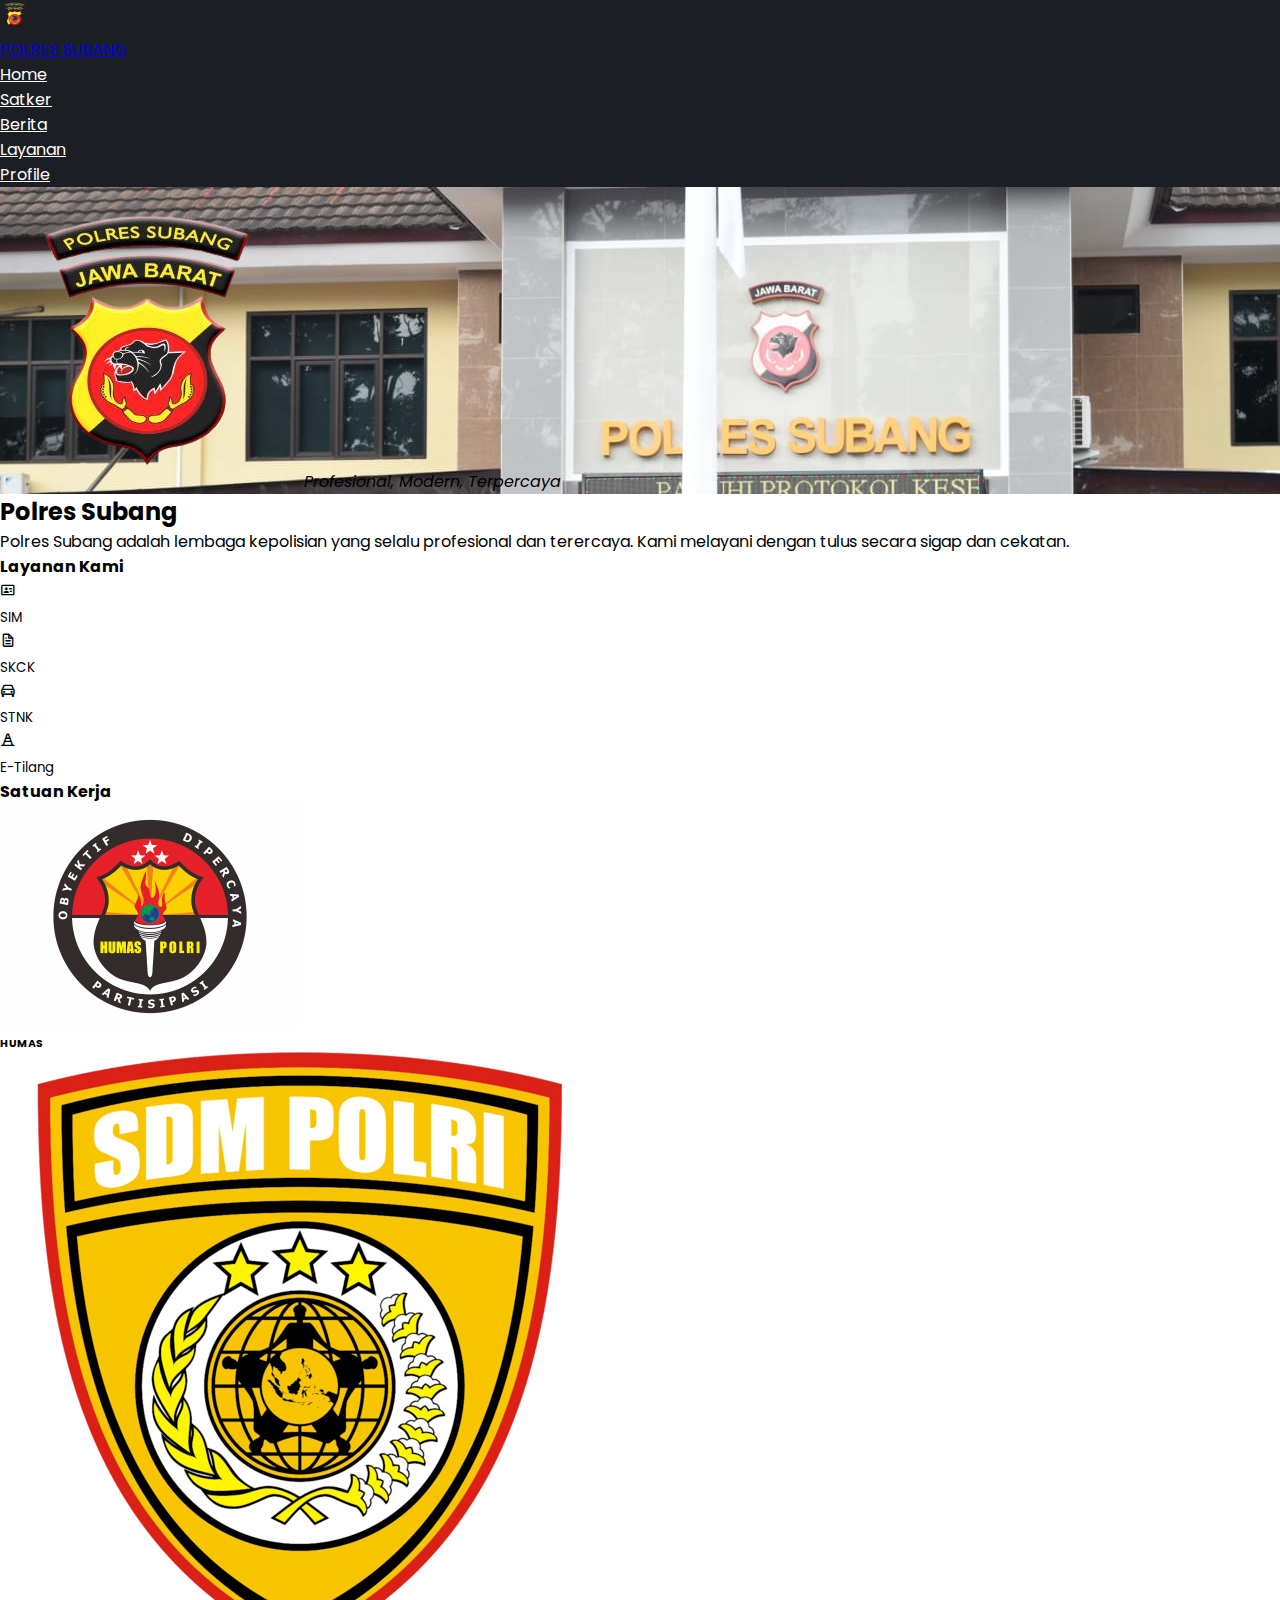
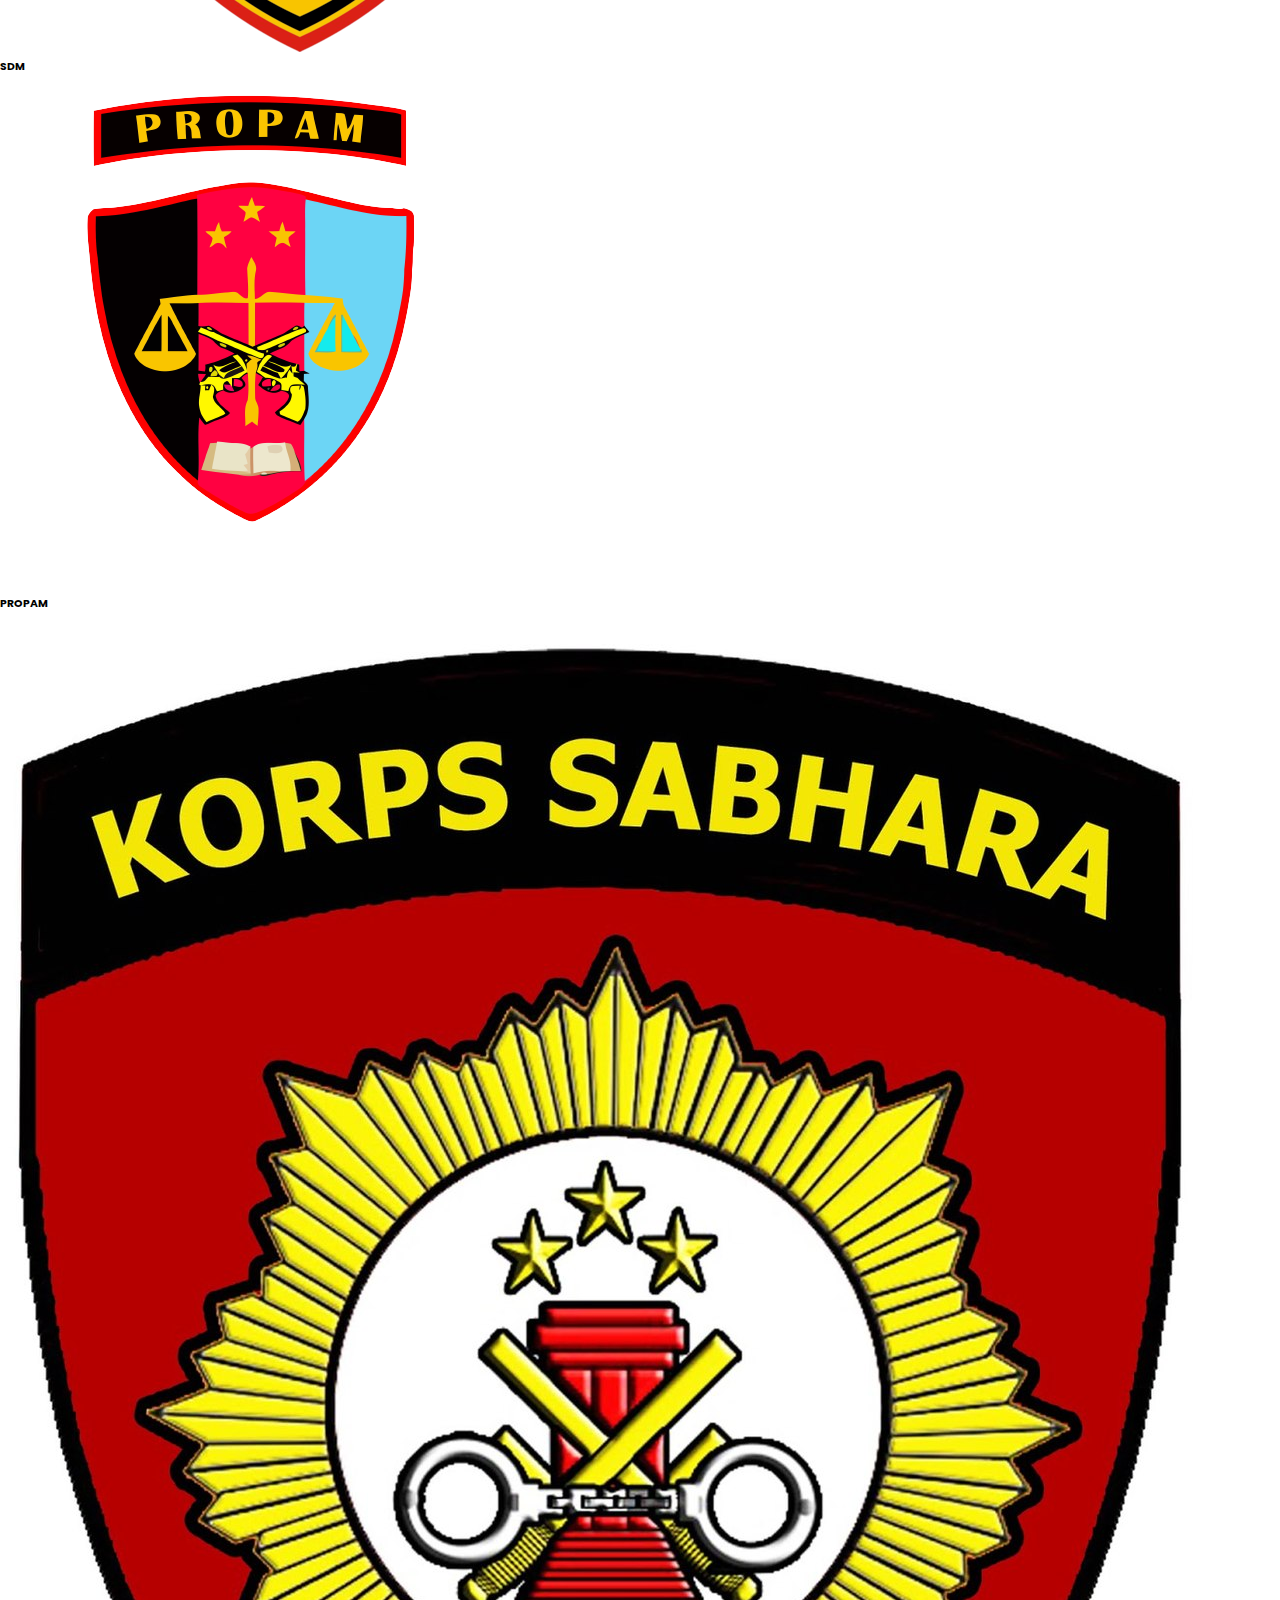
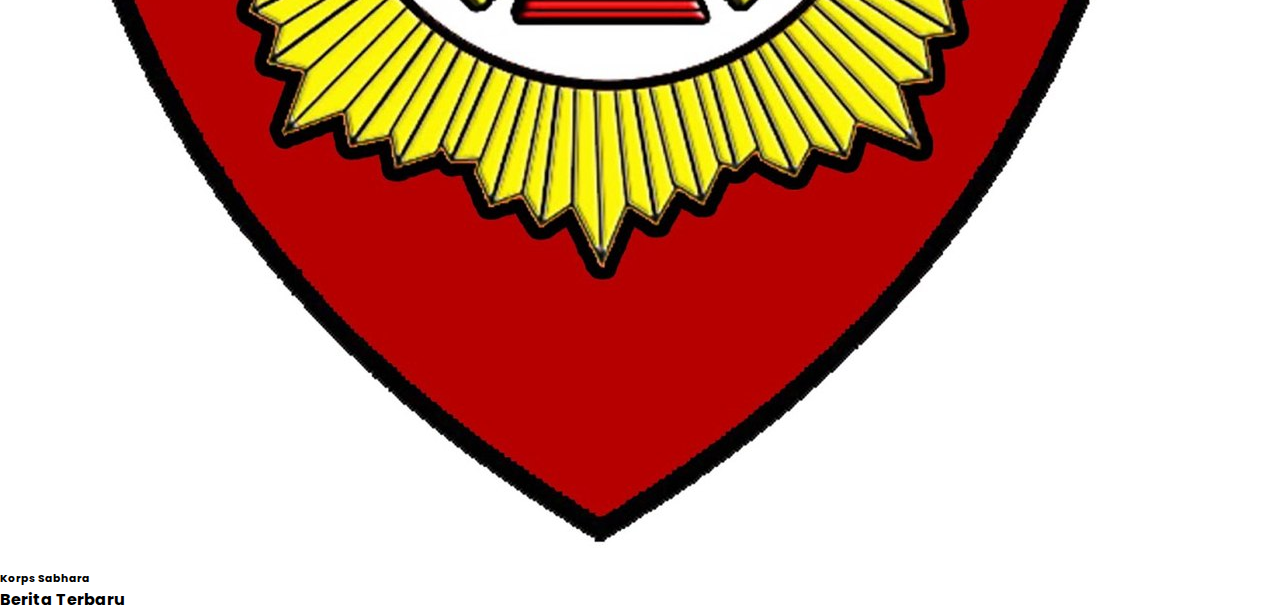
<file: index.html>
<!DOCTYPE html>
<html lang="en">
<head>
    <meta charset="UTF-8">
    <meta http-equiv="X-UA-Compatible" content="IE=edge">
    <meta name="viewport" content="width=device-width, initial-scale=1.0">
    <title>Polres Subang</title>
    <!-- Boxicons -->
    <link href='https://unpkg.com/boxicons@2.1.4/css/boxicons.min.css' rel='stylesheet'>

    <!-- Bootstrap -->
    <!-- <link rel="stylesheet" href="./css/bootstrap.min.css"> -->
    <link href="https://cdn.jsdelivr.net/npm/bootstrap@5.2.3/dist/css/bootstrap.min.css" rel="stylesheet" integrity="sha384-rbsA2VBKQhggwzxH7pPCaAqO46MgnOM80zW1RWuH61DGLwZJEdK2Kadq2F9CUG65" crossorigin="anonymous">

    <!-- Slick Js -->
    <link rel="stylesheet" type="text/css" href="./script/slick/slick.css"/>
    <!-- Add the new slick-theme.css if you want the default styling -->
    <link rel="stylesheet" type="text/css" href="./script/slick/slick-theme.css"/>

    <!-- Google Font -->
    <link rel="preconnect" href="https://fonts.googleapis.com">
    <link rel="preconnect" href="https://fonts.gstatic.com" crossorigin>
    <link href="https://fonts.googleapis.com/css2?family=Poppins:wght@100;300;400;500;600;700&display=swap" rel="stylesheet">

    <link rel="stylesheet" href="./common.css">
    <style>   
        #hero {
            min-height: 40vh;
        }
        .hero-img {
            background-image: url('./assets/img2.jpg');
            background-size: cover;
        }
        /* .semua-satker {
            display: flex;
            width: 100%;
            flex-wrap: wrap;
            
        }
        .semua-satker .satker {
            flex-basis: 25%;
            height: 230px;
            margin: 7px 0;
        }
        .satker-name {
            max-width: 50%;
            white-space: nowrap;
            overflow: hidden;
            text-overflow: ellipsis;
        } */
        .satker, .layanan, .berita { cursor: pointer; }            
        .slick-prev:before {
            color: #1b1e1b;
            position: relative;
            left: 20px;
        }
        .slick-next:before {
            color: #1b1e1b;
            position: relative;
            right: 20px;
        }
        .slick-track {
            display: flex;
        }

        .slick-track .slick-slide {
            display: flex;
            height: auto;
        }
        .slick-slide { width: 100%; }
        .slick-slide img {
            /* height: 50% !important; */
            width: 100%;
            object-fit: contain;
            object-position: center;
        }

        .judul-berita, .tanggal-berita, .isi-berita {
            min-width: 90%;
            max-width: 90%;
            white-space: nowrap;
            overflow: hidden;
            text-overflow: ellipsis;
        }
                
        @media (max-width: 660px) {
            .hero-img {
                background-image: url('./assets/img6.jpg');
                background-size: cover;
                background-position: center;
            }
            /* .semua-satker .satker {
                flex-basis: 33%;
                height: 180px;
            } */
                  
            #satker-news {
                margin-bottom: 100px;
            }
        }
    </style>

    
</head>
<body>
    
    <header class="navbar navbar-dark bg-edark">
        <div class="container-fluid d-flex align-items-center">
          <a class="navbar-brand d-flex align-items-center" href="#">
            <img src="./assets/blogo.png" alt="" width="30" height="30" class="d-inline-block align-text-top">
            <p class="d-inline m-0 p-0 ms-4">POLRES SUBANG</p>
          </a>          
          <nav class="w-50 m-0 header-nav">
            <ul class="d-flex list-unstyled ms-auto text-white justify-content-around m-0">
                <li class="nav-item">
                    <a class="nav-link active" aria-current="page" href="./">
                        <p class="m-0">Home</p>
                    </a>
                </li>
                <li class="nav-item">
                    <a class="nav-link" href="./satker.html">
                        <p class="m-0">Satker</p>
                    </a>
                </li>
                <li class="nav-item">
                    <a class="nav-link" href="./berita.html">
                        <p class="m-0">Berita</p>
                    </a>
                </li>
                <li class="nav-item">
                    <a class="nav-link" href="./layanan.html">
                        <p class="m-0">Layanan</p>
                    </a>
                </li>
                <li class="nav-item">
                    <a class="nav-link" href="./profile.html">
                        <p class="m-0">Profile</p>
                    </a>
                </li>
            </ul>
          </nav>
        </div>
    </header>
    
    <main class="container-fluid">
        <section id="hero">            
            <div class="row text-dark hero-img">
                <div class="col-12 d-flex flex-column align-items-center">
                    <img src="./assets/blogo.png" alt="Polres Logo">
                    <i class="bg-warning p-1 rounded-1 mb-3">Profesional, Modern, Terpercaya</i>
                </div>
            </div>
            <div class="row">
                <div class="">
                    <h2 class="py-3 px-5 text-lg-start text-center">Polres Subang</h2>
                    <p class="container">Polres Subang adalah lembaga kepolisian yang selalu profesional dan terercaya. Kami melayani dengan tulus secara sigap dan cekatan.</p>
                </div>
            </div>
        </section>
        
        <section id="layanan" class="my-5">
            <div class="container">
                <div class="row mt-3">
                    <h4 class="m-0">Layanan Kami</h4>
                </div>
                <div class="row py-3">
                    <div class="col-3 p-lg-3 p-1 layanan">
                        <div class="border shadow py-3 rounded-3">
                            <div class="d-flex justify-content-center">
                                <i class="bx bx-id-card fs-1"></i>
                            </div>
                            <div class="d-flex justify-content-center">
                                <small class="m-0 p-0">SIM</small>
                            </div>
                        </div>
                    </div>
                    <div class="col-3 p-lg-3 p-1 layanan">
                        <div class="border shadow py-3 rounded-3">
                            <div class="d-flex justify-content-center">
                                <i class="bx bx-file fs-1"></i>
                            </div>
                            <div class="d-flex justify-content-center">
                                <small class="m-0 p-0">SKCK</small>
                            </div>
                        </div>
                    </div>
                    <div class="col-3 p-lg-3 p-1 layanan">
                        <div class="border shadow py-3 rounded-3">
                            <div class="d-flex justify-content-center">
                                <i class="bx bx-car fs-1"></i>
                            </div>
                            <div class="d-flex justify-content-center">
                                <small class="m-0 p-0">STNK</small>
                            </div>
                        </div>
                    </div>
                    <div class="col-3 p-lg-3 p-1 layanan">
                        <div class="border shadow py-3 rounded-3">
                            <div class="d-flex justify-content-center">
                                <i class="bx bx-traffic-cone fs-1"></i>
                            </div>
                            <div class="d-flex justify-content-center">
                                <small class="m-0 p-0">E-Tilang</small>
                            </div>
                        </div>                    
                    </div>
                </div>
            </div>
        </section>

        <section id="satker-news" class="container">
            <div class="row">
                <!-- Section Satker -->
                <div class="col-lg-8 mb-3">
                    <div class="row m-0">
                        <h4 class="m-0">Satuan Kerja</h4>
                    </div>
                    <div class="row semua-satker m-0">
                        <div class="p-lg-3 p-1">
                            <div class="border shadow py-3 rounded-3 satker">
                                <div class="d-flex justify-content-center px-3 pb-3 h-75">
                                    <img src="./assets/Humas_Polri.png" alt="logo" class="img-fluid satker-img w-100">
                                </div>
                                <div class="d-flex justify-content-center">
                                    <h6 class="m-0 px-2 text-center satker-name">HUMAS</h6>
                                </div>
                            </div>
                        </div>
                        <div class="p-lg-3 p-1">
                            <div class="border shadow py-3 rounded-3 satker">
                                <div class="d-flex justify-content-center px-3 pb-3 h-75">
                                    <img src="./assets/SDM_POLRI.png" alt="logo" class="img-fluid satker-img w-100">
                                </div>
                                <div class="d-flex justify-content-center">
                                    <h6 class="m-0 px-2 text-center satker-name">SDM</h6>
                                </div>
                            </div>
                        </div>
                        <div class="p-lg-3 p-1">
                            <div class="border shadow py-3 rounded-3 satker">
                                <div class="d-flex justify-content-center px-3 pb-3 h-75">
                                    <img src="./assets/Propam_Polri.png" alt="logo" class="img-fluid satker-img w-100">
                                </div>
                                <div class="d-flex justify-content-center">
                                    <h6 class="m-0 px-2 text-center satker-name">PROPAM</h6>
                                </div>
                            </div>
                        </div>
                        <div class="p-lg-3 p-1">
                            <div class="border shadow py-3 rounded-3 satker">
                                <div class="d-flex justify-content-center px-3 pb-3 h-75">
                                    <img src="./assets/korps_sabhara.jpg" alt="logo" class="img-fluid satker-img w-100">
                                </div>
                                <div class="d-flex justify-content-center">
                                    <h6 class="m-0 px-2 text-center satker-name">Korps Sabhara</h6>
                                </div>
                            </div>
                        </div>
                        
                    </div>
                </div>

                <!-- Section Berita -->
                <div class="col-lg-4 my-lg-0 my-4">
                    <div class="row mb-3">
                        <h4 class="m-0">Berita Terbaru</h4>
                    </div>
                    <div class="w-100 d-flex flex-column semua-berita">
                        
                        <!-- <div class="berita d-flex border p-2 mb-3">
                            <div class="gambar-berita w-25 pe-2">
                                <img src="./assets/logo.jpg" alt="Gambar Berita" class="img-fluid">
                            </div>
                            <div class="info-berita w-75 d-flex flex-column">
                                <h6 class="m-0 judul-berita">Ini judul berita</h6>
                                <small class="tanggal-berita my-2">
                                    <i class="bx bx-calendar"></i>19 Mei 2023
                                </small>
                                <small class="isi-berita">text panjang Lorem ipsum dolor sit amet consectetur adipisicing elit. Explicabo dicta magnam rem fugit alias iste tempore minus accusamus labore dolorum reprehenderit est ut, tenetur ipsum magni officia aperiam cum omnis. </small>
                            </div>
                        </div>
                        <div class="berita d-flex border p-2 mb-3">
                            <div class="gambar-berita w-25 pe-2">
                                <img src="./assets/logo.jpg" alt="Gambar Berita" class="img-fluid">
                            </div>
                            <div class="info-berita w-75 d-flex flex-column">
                                <h6 class="m-0 judul-berita">Ini judul berita</h6>
                                <small class="tanggal-berita my-2">
                                    <i class="bx bx-calendar"></i>19 Mei 2023
                                </small>
                                <small class="isi-berita">Lorem ipsum dolor Lorem Lorem, ipsum dolor </small>
                            </div>
                        </div> -->
                    </div>                
                </div>
            </div>
        </section>
    </main>

    <footer class="w-100 bg-edark ">
        <nav class="w-100">
            <ul class="list-unstyled d-flex w-100 justify-content-around my-3">
                <li class="active">
                    <a href="./" class="footer-nav-link">
                        <i class='bx bx-home'></i>
                        <small>Home</small>
                    </a>
                </li>
                <li>
                    <a href="./satker.html" class="footer-nav-link">
                        <i class='bx bx-group'></i>
                        <small>Satker</small>
                    </a>
                </li>
                <li>
                    <a href="./berita.html" class="footer-nav-link">
                        <i class='bx bx-news'></i>
                        <small>Berita</small>
                    </a>
                </li>                
                <li>
                    <a href="./layanan.html" class="footer-nav-link">
                        <i class='bx bxs-dashboard'></i>
                        <small>Layanan</small>
                    </a>
                </li>
                <li>
                    <a href="./profile.html" class="footer-nav-link">
                        <i class='bx bxs-user'></i>
                        <small>Profile</small>
                    </a>
                </li>
            </ul>
        </nav>
    </footer>

    <script src="https://code.jquery.com/jquery-3.6.4.js" integrity="sha256-a9jBBRygX1Bh5lt8GZjXDzyOB+bWve9EiO7tROUtj/E=" crossorigin="anonymous"></script>
    <script src="https://cdn.jsdelivr.net/npm/bootstrap@5.2.3/dist/js/bootstrap.bundle.min.js" integrity="sha384-kenU1KFdBIe4zVF0s0G1M5b4hcpxyD9F7jL+jjXkk+Q2h455rYXK/7HAuoJl+0I4" crossorigin="anonymous"></script>
    <script type="text/javascript" src="./script/slick/slick.min.js"></script>
    <script>
        $('.satker').click(e => {
            location.href = './detail-satker.html';
        });
        // $('.berita').click(e => {
        //     location.href = './baca-berita.html';
        // });

        $('.semua-satker').slick({
            dots: true,
            infinite: false,
            speed: 300,
            slidesToShow: 4,
            slidesToScroll: 4,
            responsive: [
                {
                    breakpoint: 1024,
                    settings: {
                        slidesToShow: 4,
                        slidesToScroll: 4,
                        infinite: true,
                        dots: true
                    }
                },
                {
                    breakpoint: 600,
                    settings: {
                        slidesToShow: 3,
                        slidesToScroll: 3
                    }
                },
                {
                    breakpoint: 480,
                    settings: {
                        slidesToShow: 2,
                        slidesToScroll: 2
                    }
                }
            ]
        });

        function getData(url, callback) {
            $.get(
                url, data => callback(data)
            );
        }

        function showNews() {            
            getData("./news.json", data => {
                data.forEach(berita => {
                    $('.semua-berita').append(`
                        <div class="berita d-flex border p-2 mb-3" onclick="location.href = './baca-berita.html#${berita.id}'">
                            <div class="gambar-berita w-25 pe-2">
                                <img src="./assets/${berita.gambar}" alt="Gambar Berita" class="img-fluid">
                            </div>
                            <div class="info-berita w-75 d-flex flex-column">
                                <h6 class="m-0 judul-berita">${berita.title}</h6>
                                <small class="tanggal-berita my-2">
                                    <i class="bx bx-calendar"></i>${berita.date}
                                </small>
                                <small class="isi-berita">${berita.content[0]}</small>
                            </div>
                        </div>
                    `);
                });
            });            
        }
        showNews();

    </script>
</body>
</html>
</file>
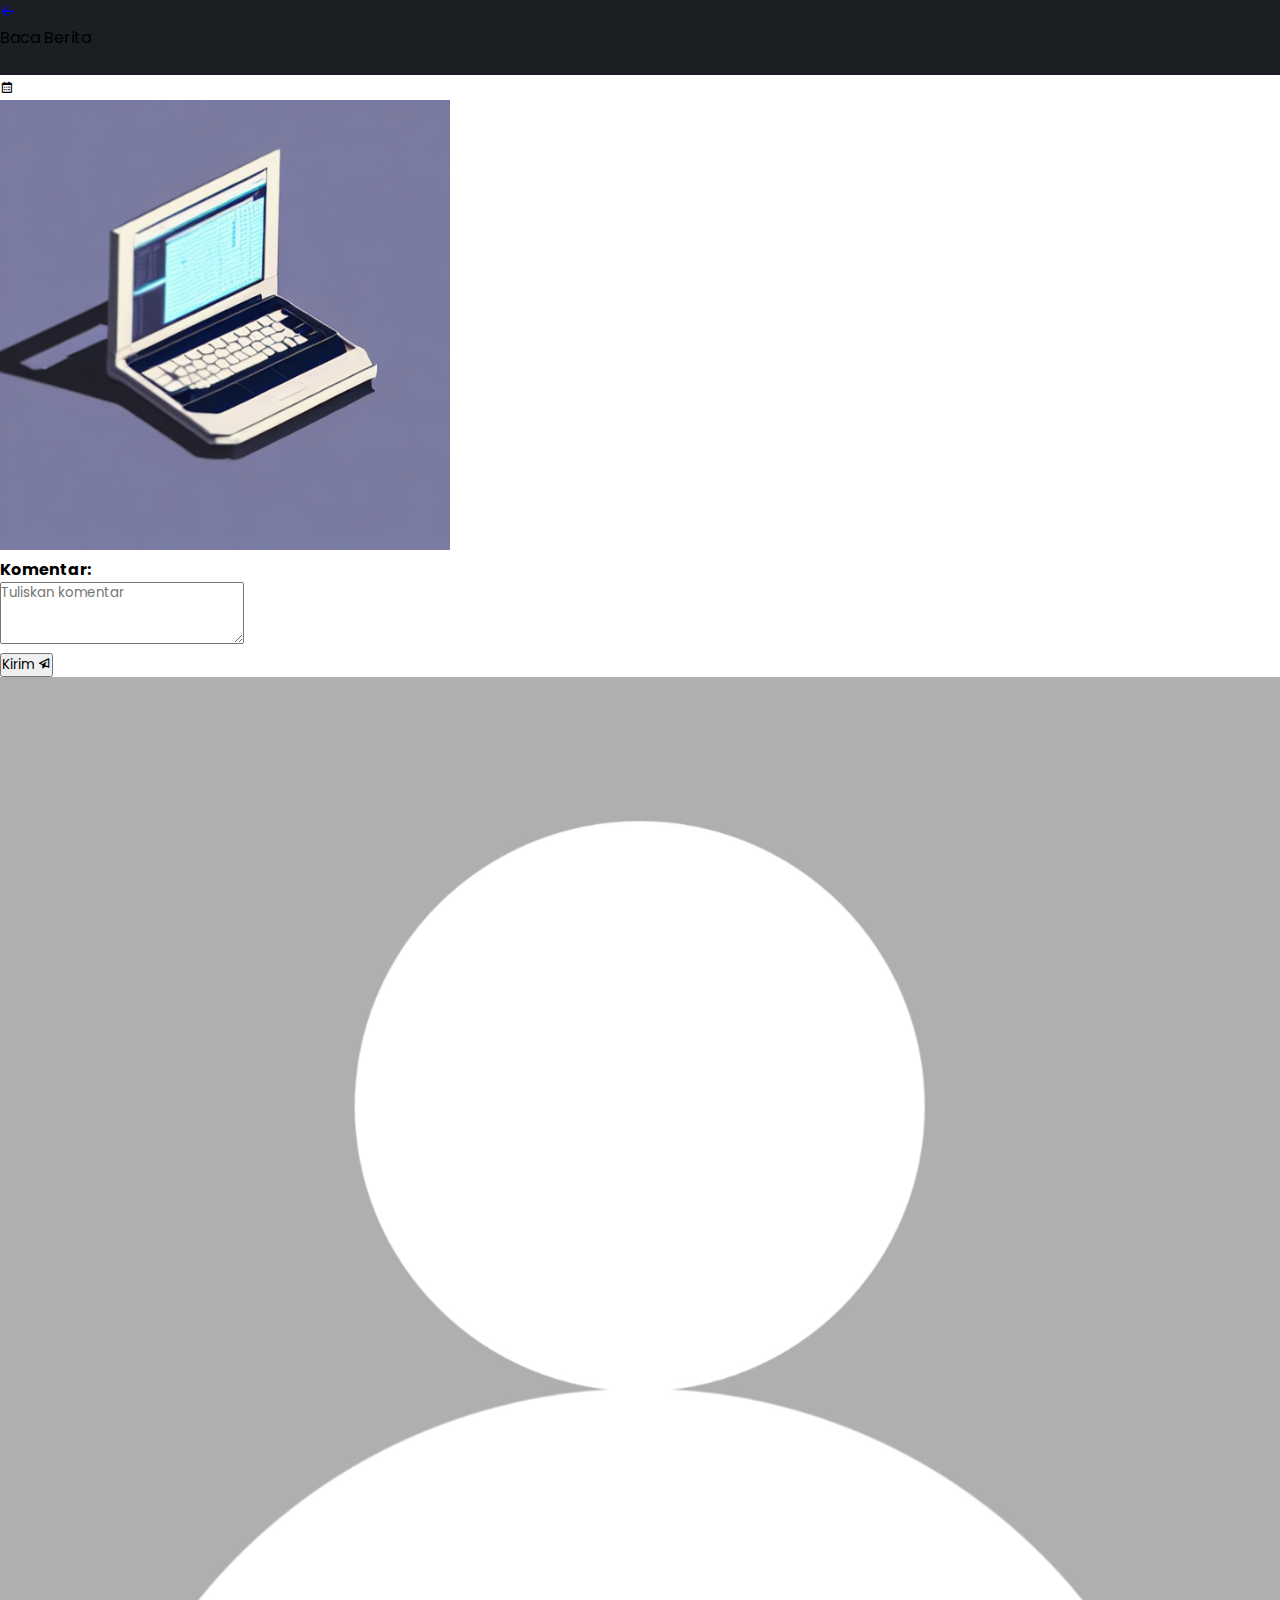
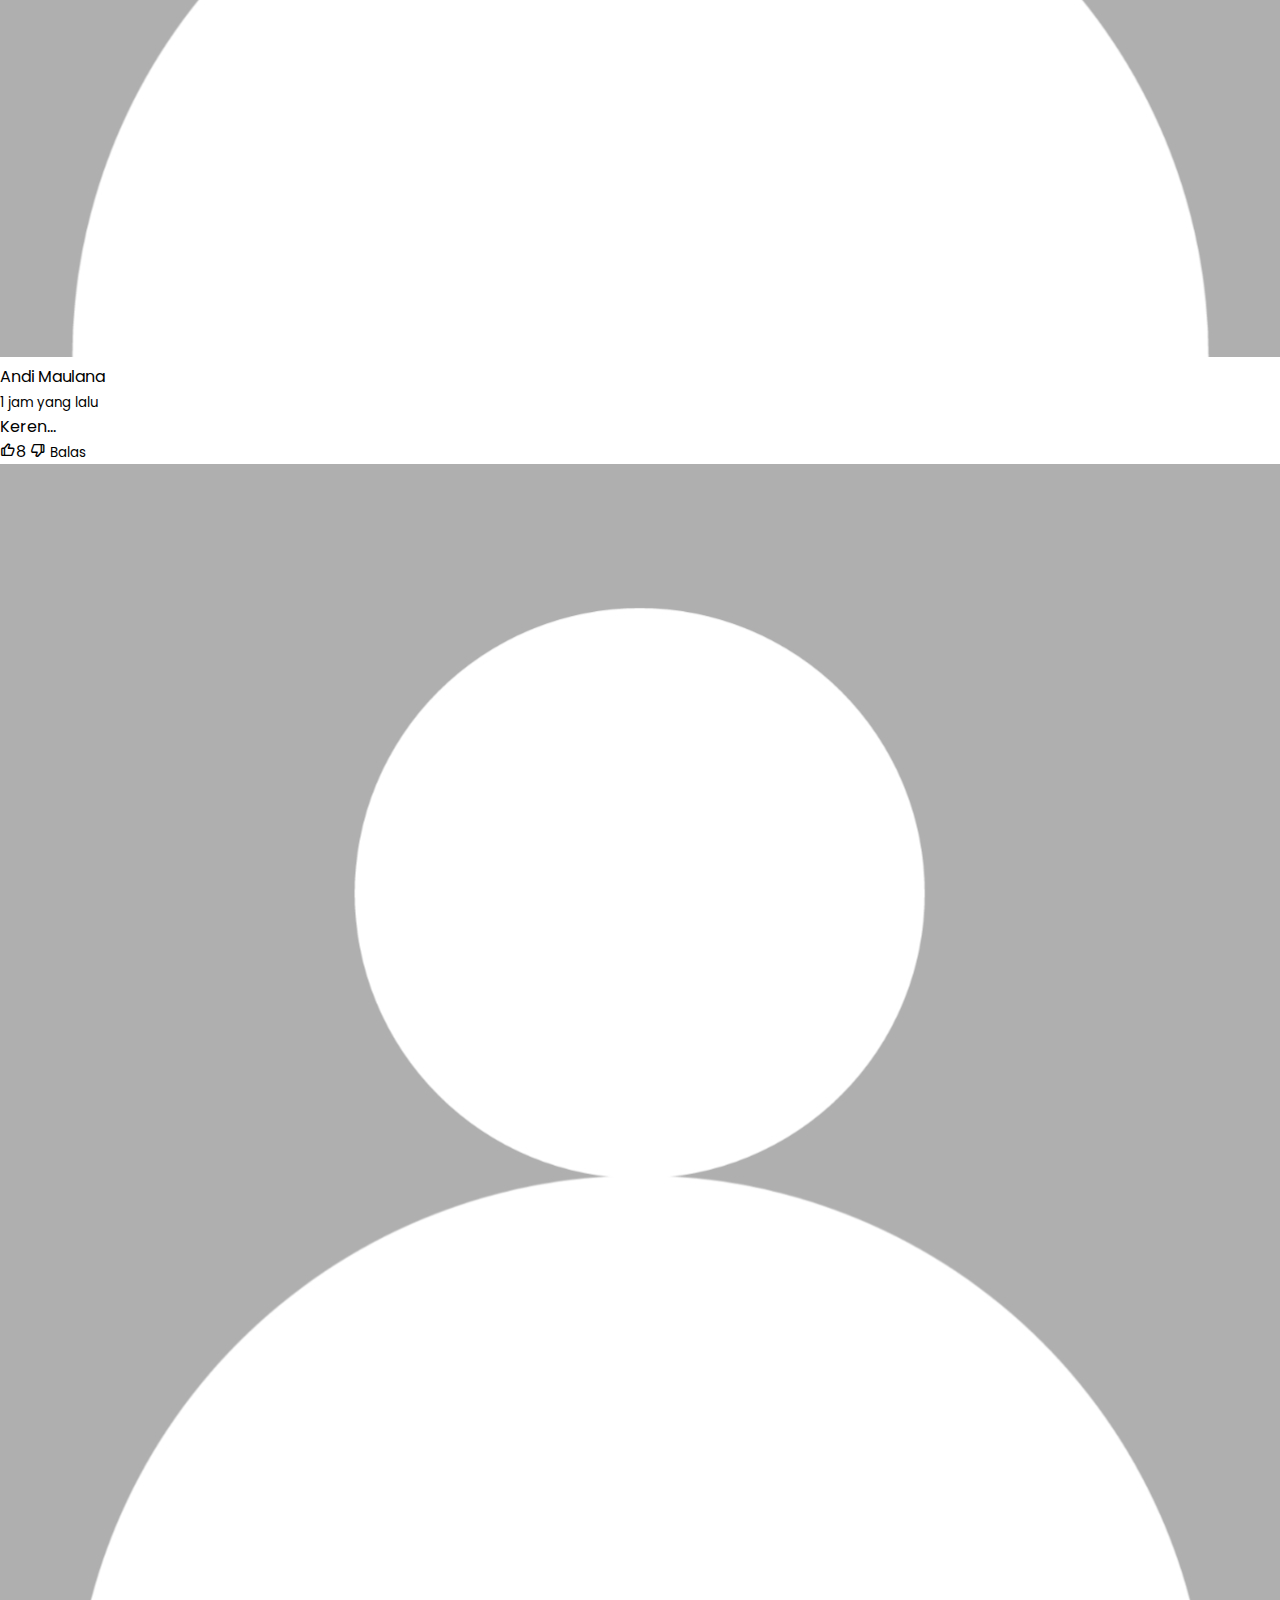
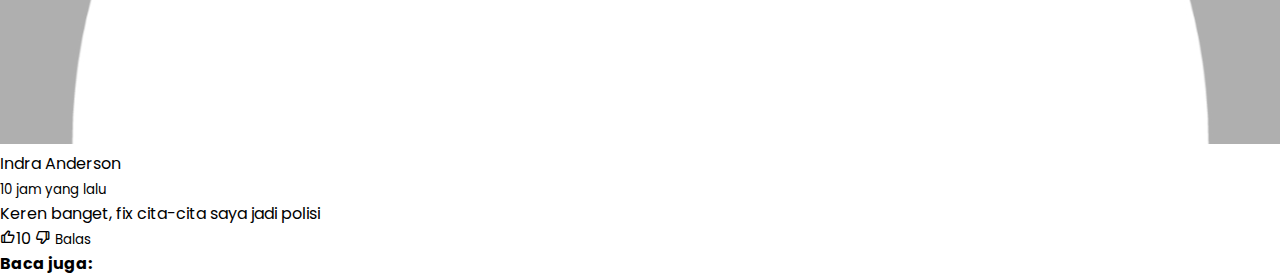
<file: baca-berita.html>
<!DOCTYPE html>
<html lang="en">
<head>
    <meta charset="UTF-8">
    <meta http-equiv="X-UA-Compatible" content="IE=edge">
    <meta name="viewport" content="width=device-width, initial-scale=1.0">
    <title>Baca Berita</title>
    <!-- Boxicons -->
    <link href='https://unpkg.com/boxicons@2.1.4/css/boxicons.min.css' rel='stylesheet'>

    <!-- Bootstrap -->
    <!-- <link rel="stylesheet" href="./css/bootstrap.min.css"> -->
    <link href="https://cdn.jsdelivr.net/npm/bootstrap@5.2.3/dist/css/bootstrap.min.css" rel="stylesheet" integrity="sha384-rbsA2VBKQhggwzxH7pPCaAqO46MgnOM80zW1RWuH61DGLwZJEdK2Kadq2F9CUG65" crossorigin="anonymous">

    <!-- Google Font -->
    <link rel="preconnect" href="https://fonts.googleapis.com">
    <link rel="preconnect" href="https://fonts.gstatic.com" crossorigin>
    <link href="https://fonts.googleapis.com/css2?family=Poppins:wght@100;300;400;500;600;700&display=swap" rel="stylesheet">

    <link rel="stylesheet" href="./common.css">

    <style>
        #news-main-img img { height: 50vh; }  
        .berita { cursor: pointer; }
        .berita:hover .judul-berita {
            border-bottom: solid 3px orange;
        }
        .judul-berita, .tanggal-berita, .isi-berita {
            min-width: 90%;
            max-width: 90%;
            white-space: nowrap;
            overflow: hidden;
            text-overflow: ellipsis;
        }
        .commentator-photo {
            flex-basis: 25%;
        }
        .comment-actions i, .comment-actions small { cursor: pointer; }
        @media (max-width: 660px) {
            #news-main-img img { height: 20vh; }  
            .commentator-photo {
                flex-basis: 40%;
            }
            main {
                margin-bottom: 80px;
            }
        }
    </style>

    
</head>
<body>
    
    <header class="navbar navbar-dark bg-edark py-3">
        <div class="container-fluid d-flex align-items-center justify-content-between">
            <a href="./berita.html" title="Back" class="text-decoration-none text-white">
                <i class="bx bx-arrow-back fs-3"></i>
            </a>
            <p class="d-inline text-white m-0 fs-5">Baca Berita</p>
            <i class="bx bx-arrow-back fs-3 bg-edark text-edark"></i>
        </div>
    </header>
    
    <main class="container">
        <div class="row my-lg-5 my-3 px-lg-5">
            <div class="col-lg-8">
                <!-- Headline dan tanggal -->
                <section class="mb-3 text-center">
                    <h1 id="judulBerita"></h1>
                    <small><i class="bx bx-calendar"></i> <span id="tanggalBerita"></span></small>
                </section>
                <!-- Foto -->
                <section class="mb-3">
                    <div id="news-main-img" class="d-flex justify-content-center">
                        <img src="./assets/logo.jpg" alt="Gambar Utama Berita" class="" id="gambarBerita">
                    </div>
                </section>
                <!-- Isi Berita -->
                <section class="mb-3" id="contentBerita">
                    
                </section>
                <!-- Kirim komentar -->
                <section class="mb-3 bg-light p-3 rounded-3">
                    <div>
                        <h4>Komentar:</h4>
                    </div>
                    <div class="mb-3">
                        <form action="" method="post">
                            <div class="card shadow">
                                <div class="card-body">
                                    <textarea class="form-control" id="comment" rows="3" placeholder="Tuliskan komentar"></textarea>
                                </div>
                                <div class="card-footer d-flex justify-content-end">
                                    <button type="submit" class="btn btn-primary" title="Kirim komentar">Kirim <i class="bx bx-paper-plane"></i></button>
                                </div>
                            </div>
                        </form>
                        
                    </div>
                </section>
                <!-- Daftar Komentar -->
                <section class="d-flex flex-column">
                    <div class="komentar d-flex mb-3 border-bottom py-2">
                        <div class="commentator-photo pt-2 px-3">
                            <img src="./assets/anonim.jpg" alt="FK" class="img-fluid rounded-circle">
                        </div>
                        <div class="comment">
                            <p class="fw-bold m-0">Andi Maulana</p>
                            <small class="text-muted">1 jam yang lalu</small>
                            <p>Keren...</p>
                            <div class="d-flex align-items-center comment-actions">
                                <span class="me-2">
                                    <i class="bx bx-like me-2"></i><span>8</span>
                                </span>
                                <span class="me-4">
                                    <i class="bx bx-dislike me-2"></i><span></span>
                                </span>
                                <span>
                                    <small class="text-muted">Balas</small>
                                </span>
                            </div>
                        </div>
                    </div>
                    <div class="komentar d-flex mb-3 border-bottom py-2">
                        <div class="commentator-photo pt-2 px-3">
                            <img src="./assets/anonim.jpg" alt="FK" class="img-fluid rounded-circle">
                        </div>
                        <div class="comment">
                            <p class="fw-bold m-0">Indra Anderson</p>
                            <small class="text-muted">10 jam yang lalu</small>
                            <p>Keren banget, fix cita-cita saya jadi polisi</p>
                            <div class="d-flex align-items-center">
                                <span class="me-2">
                                    <i class="bx bx-like me-2"></i><span>10</span>
                                </span>
                                <span class="me-4">
                                    <i class="bx bx-dislike me-2"></i><span></span>
                                </span>
                                <span>
                                    <small class="text-muted">Balas</small>
                                </span>
                            </div>
                        </div>
                    </div>
                </section>
            </div>
            <div class="col-lg-4 px-4 my-3">
                <section>
                    <h4>Baca juga:</h4>
                    <div class="w-100 d-flex flex-column berita-lainnya">
                        
                    </div>       
                </section>                                            
            </div>
        </div>
    </main>

    <script src="https://code.jquery.com/jquery-3.6.4.js" integrity="sha256-a9jBBRygX1Bh5lt8GZjXDzyOB+bWve9EiO7tROUtj/E=" crossorigin="anonymous"></script>
    <script src="https://cdn.jsdelivr.net/npm/bootstrap@5.2.3/dist/js/bootstrap.bundle.min.js" integrity="sha384-kenU1KFdBIe4zVF0s0G1M5b4hcpxyD9F7jL+jjXkk+Q2h455rYXK/7HAuoJl+0I4" crossorigin="anonymous"></script>

    <script>
        const url = document.URL;
        const id = url.slice(url.search('#')+1);

        function getData(url, callback) {
            $.get(
                url, data => callback(data)
            );
        }

        function init() {            
            getData("./news.json", data => {
                const berita = data.filter(news => news.id == id)[0];
                console.log(berita);
                
                $('#judulBerita').html(berita.title);
                $('#tanggalBerita').html(berita.date);
                $('#gambarBerita').attr('src', `./assets/${berita.gambar}`);
                berita.content.forEach(p => {
                    $('#contentBerita').append(`<p>${p}</p>`);
                });
            });            
        }
        init();

        function showNews() {            
            getData("./news.json", data => {
                data.forEach(berita => {
                    $('.berita-lainnya').append(`
                        <div class="berita d-flex border p-2 mb-3" onclick="location.href = './baca-berita.html#${berita.id}'">
                            <div class="gambar-berita w-25 pe-2">
                                <img src="./assets/${berita.gambar}" alt="Gambar Berita" class="img-fluid">
                            </div>
                            <div class="info-berita w-75 d-flex flex-column">
                                <h6 class="m-0 judul-berita">${berita.title}</h6>
                                <small class="tanggal-berita my-2">
                                    <i class="bx bx-calendar"></i>${berita.date}
                                </small>
                                <small class="isi-berita">${berita.content[0]}</small>
                            </div>
                        </div>
                    `);
                });
            });            
        }
        showNews();
    </script>
</body>
</html>
</file>
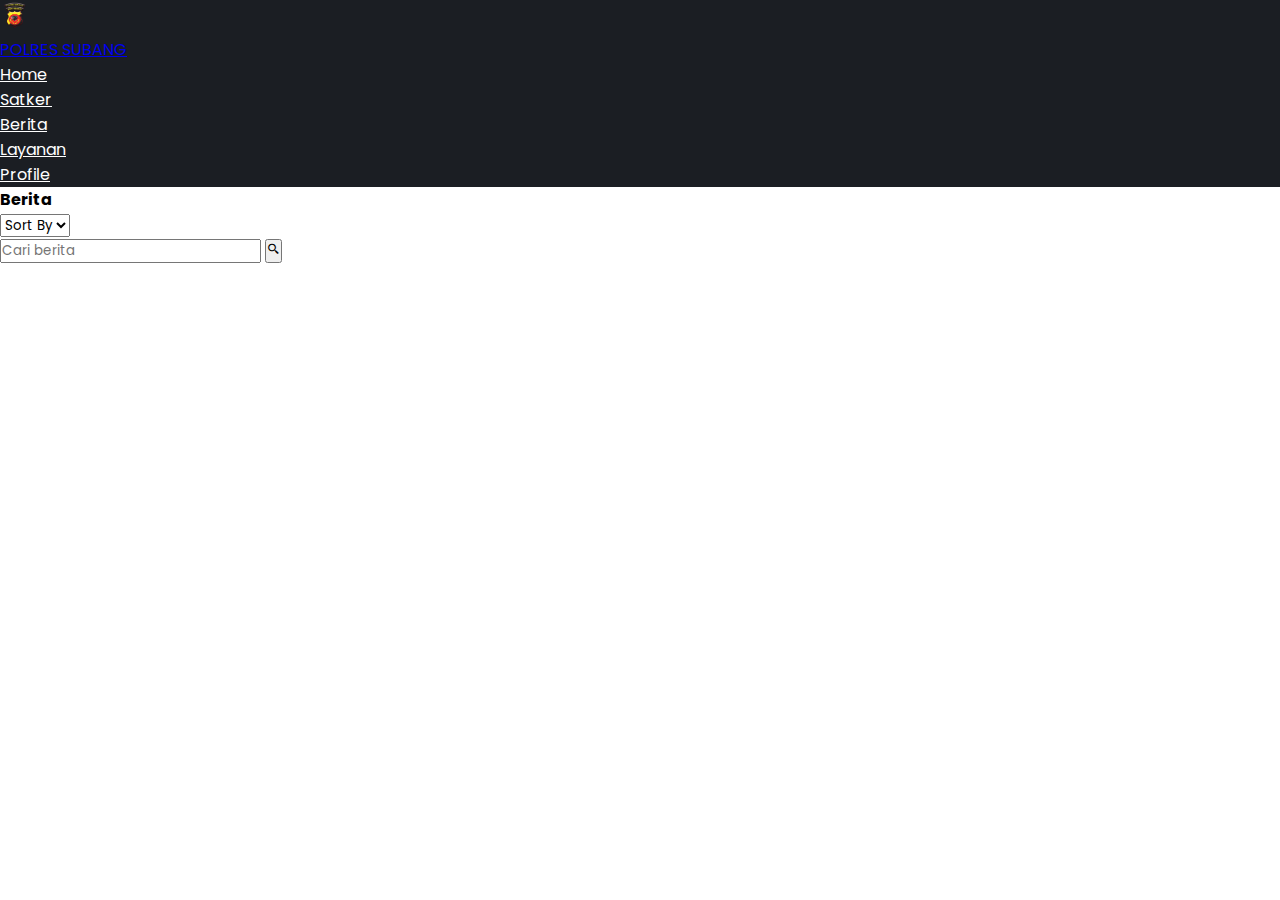
<file: berita.html>
<!DOCTYPE html>
<html lang="en">
<head>
    <meta charset="UTF-8">
    <meta http-equiv="X-UA-Compatible" content="IE=edge">
    <meta name="viewport" content="width=device-width, initial-scale=1.0">
    <title>Berita</title>
    <!-- Boxicons -->
    <link href='https://unpkg.com/boxicons@2.1.4/css/boxicons.min.css' rel='stylesheet'>

    <!-- Bootstrap -->
    <!-- <link rel="stylesheet" href="./css/bootstrap.min.css"> -->
    <link href="https://cdn.jsdelivr.net/npm/bootstrap@5.2.3/dist/css/bootstrap.min.css" rel="stylesheet" integrity="sha384-rbsA2VBKQhggwzxH7pPCaAqO46MgnOM80zW1RWuH61DGLwZJEdK2Kadq2F9CUG65" crossorigin="anonymous">

    <!-- Google Font -->
    <link rel="preconnect" href="https://fonts.googleapis.com">
    <link rel="preconnect" href="https://fonts.gstatic.com" crossorigin>
    <link href="https://fonts.googleapis.com/css2?family=Poppins:wght@100;300;400;500;600;700&display=swap" rel="stylesheet">

    <link rel="stylesheet" href="./common.css">
    <style>
        .berita { cursor: pointer; }
        .berita:hover .judul-berita {
            border-bottom: solid 3px orange;
        }
        @media (min-width: 1000px) {  
            .berita {
                width: 23% !important;
                height: 60vh;
            }
            .gambar-berita {
                width: 100% !important;
                max-height: 50%;                                
                min-height: 50%;                                
            }
            .gambar-berita img {
                max-width: 100%;
                max-height: 100%;
                overflow: hidden;
                object-fit: scale-down;
                object-position: 20% 10%;
            }
            .info-berita {
                width: 100% !important;
                max-height: 50%;                                
                min-height: 50%;   
                overflow: hidden;
                text-overflow: ellipsis;            
            }
            .judul-berita {                
                font-size: 1.5rem;
                min-width: 85%;
                max-width: 85%;                
                white-space: nowrap;
                text-overflow: ellipsis;
            }
        }
        @media (max-width: 1000px) {
            .berita {
                width: 45% !important;
            }
            .gambar-berita {
                width: 25% !important;
                height: 100%;                
            }
            .info-berita {
                width: 75% !important;
            }
            .judul-berita, .tanggal-berita, .isi-berita {
                min-width: 90%;
                max-width: 90%;
                white-space: nowrap;
                overflow: hidden;
                text-overflow: ellipsis;
            }
        } 
        @media (max-width: 767px) {  
            .berita {
                width: 95% !important;
            }
            .gambar-berita {
                width: 25% !important;
                height: 100%;                
            }
            .info-berita {
                width: 75% !important;
            }
            .judul-berita, .tanggal-berita, .isi-berita {
                min-width: 90%;
                max-width: 90%;
                white-space: nowrap;
                overflow: hidden;
                text-overflow: ellipsis;
            }
            main {
                margin-bottom: 100px;
            }
        }
    </style>

    
</head>
<body>
    
    <header class="navbar navbar-dark bg-edark">
        <div class="container-fluid d-flex align-items-center">
          <a class="navbar-brand d-flex align-items-center" href="#">
            <img src="./assets/blogo.png" alt="" width="30" height="30" class="d-inline-block align-text-top">
            <p class="d-inline m-0 p-0 ms-4">POLRES SUBANG</p>
          </a>          
          <nav class="w-50 m-0 header-nav">
            <ul class="d-flex list-unstyled ms-auto text-white justify-content-around m-0">
                <li class="nav-item">
                    <a class="nav-link" aria-current="page" href="./">
                        <p class="m-0">Home</p>
                    </a>
                </li>
                <li class="nav-item">
                    <a class="nav-link" href="./satker.html">
                        <p class="m-0">Satker</p>
                    </a>
                </li>
                <li class="nav-item">
                    <a class="nav-link active" href="./berita.html">
                        <p class="m-0">Berita</p>
                    </a>
                </li>
                <li class="nav-item">
                    <a class="nav-link" href="./layanan.html">
                        <p class="m-0">Layanan</p>
                    </a>
                </li>
                <li class="nav-item">
                    <a class="nav-link" href="./profile.html">
                        <p class="m-0">Profile</p>
                    </a>
                </li>
            </ul>
          </nav>
        </div>
    </header>   

    <main class="container">
        <div class="row align-items-center mt-5">
            <div class="col-lg-6 mb-3">
                <h4>Berita</h4>
            </div>
            <div class="col-lg-6 mb-3 d-flex align-items-center">
                <select class="form-select form-select-lg py-1 w-25 me-2" aria-label=".form-select-lg example">
                    <option selected disabled class="fs-6">Sort By</option>
                    <option value="date">Date</option>
                    <option value="visitor">Visitor</option>
                    <option value="title">Title</option>
                </select> 
                <div class="input-group m-0">
                    <input type="text" class="form-control" placeholder="Cari berita" aria-label="Cari satuan kerja" aria-describedby="button-addon2">
                    <button class="btn btn-outline-secondary" type="button" id="button-addon2" title="Cari"><i class="bx bx-search-alt-2"></i></button>
                  </div>
            </div>
        </div>
        <div class="row">
            <div class="semua-berita w-100 d-flex flex-lg-row flex-md-row flex-column justify-content-lg-start justify-content-md-start justify-content-center align-items-center mt-4 flex-lg-wrap flex-md-wrap">
                
                <!-- <div class="berita d-flex flex-lg-column border p-2 mb-lg-4 mb-3 mx-2 shadow rounded-1">
                    <div class="gambar-berita p-lg-2 pe-2 text-center">
                        <img src="./assets/blogo.png" alt="Gambar Berita" class="img-fluid">
                    </div>
                    <div class="info-berita px-lg-2 pb-lg-2 pt-lg-0 d-flex flex-column justify-content-start">
                        <h6 class="m-0 judul-berita">Ini judul berita</h6>
                        <small class="tanggal-berita my-2">
                            <i class="bx bx-calendar"></i>19 Mei 2023
                        </small>
                        <small class="isi-berita">Lorem ipsum dolor Lorem Lorem, ipsum dolor Lorem ipsum dolor sit amet consectetur adipisicing elit. Soluta porro repellat, asperiores doloribus ullam, itaque hic dolorum eligendi doloremque distinctio dicta sequi cupiditate expedita id officia totam enim! Aperiam, asperiores?</small>
                    </div>
                </div>
                <div class="berita d-flex flex-lg-column border p-2 mb-lg-4 mb-3 mx-2 shadow rounded-1">
                    <div class="gambar-berita p-lg-2 pe-2 text-center">
                        <img src="./assets/korps_sabhara.jpg" alt="Gambar Berita" class="img-fluid">
                    </div>
                    <div class="info-berita px-lg-2 pb-lg-2 pt-lg-0 d-flex flex-column">
                        <h6 class="m-0 judul-berita">Ini judul berita</h6>
                        <small class="tanggal-berita my-2">
                            <i class="bx bx-calendar"></i>19 Mei 2023
                        </small>
                        <small class="isi-berita">Lorem ipsum dolor Lorem Lorem, ipsum dolor </small>
                    </div>
                </div>
                <div class="berita d-flex flex-lg-column border p-2 mb-lg-4 mb-3 mx-2 shadow rounded-1">
                    <div class="gambar-berita p-lg-2 pe-2 text-center">
                        <img src="https://blogger.googleusercontent.com/img/b/R29vZ2xl/AVvXsEhSiGigoi2IoLRHbWjFn1epVd6im1T5vIEEFC7u6SphiIDH8BjH2S_QZecXTf5bnjiva5p9Fy8U5KAH8FqO3oHL8AoksCpORUvHKZPA90yMnAsrf8wbF80WvSge26i9m1jR_dHTzjnVhocDdLY3dowA2QNrA6h7lZftpXYxiYRz2s1UlZVoL7zE3uJ-/s16000/Fotografi%20Landscape.jpg" alt="Gambar Berita" class="img-fluid">
                    </div>
                    <div class="info-berita px-lg-2 pb-lg-2 pt-lg-0 d-flex flex-column">
                        <h6 class="m-0 judul-berita">Ini judul berita</h6>
                        <small class="tanggal-berita my-2">
                            <i class="bx bx-calendar"></i>19 Mei 2023
                        </small>
                        <small class="isi-berita">Lorem ipsum dolor Lorem Lorem, ipsum dolor </small>
                    </div>
                </div>
                <div class="berita d-flex flex-lg-column border p-2 mb-lg-4 mb-3 mx-2 shadow rounded-1">
                    <div class="gambar-berita p-lg-2 pe-2 text-center">
                        <img src="" alt="Gambar Berita" class="img-fluid">
                    </div>
                    <div class="info-berita px-lg-2 pb-lg-2 pt-lg-0 d-flex flex-column">
                        <h6 class="m-0 judul-berita">Ini judul berita</h6>
                        <small class="tanggal-berita my-2">
                            <i class="bx bx-calendar"></i>19 Mei 2023
                        </small>
                        <small class="isi-berita">Lorem ipsum dolor Lorem Lorem, ipsum dolor </small>
                    </div>
                </div> -->
                
            </div>  
        </div>
    </main>

    <footer class="w-100 bg-edark">
        <nav class="w-100">
            <ul class="list-unstyled d-flex w-100 justify-content-around my-3">
                <li>
                    <a href="./" class="footer-nav-link">
                        <i class='bx bx-home'></i>
                        <small>Home</small>
                    </a>
                </li>
                <li>
                    <a href="./satker.html" class="footer-nav-link">
                        <i class='bx bx-group'></i>
                        <small>Satker</small>
                    </a>
                </li>
                <li class="active">
                    <a href="./berita.html" class="footer-nav-link">
                        <i class='bx bx-news'></i>
                        <small>Berita</small>
                    </a>
                </li>                
                <li>
                    <a href="./layanan.html" class="footer-nav-link">
                        <i class='bx bxs-dashboard'></i>
                        <small>Layanan</small>
                    </a>
                </li>
                <li>
                    <a href="./profile.html" class="footer-nav-link">
                        <i class='bx bxs-user'></i>
                        <small>Profile</small>
                    </a>
                </li>
            </ul>
        </nav>
    </footer>

    <script src="https://code.jquery.com/jquery-3.6.4.js" integrity="sha256-a9jBBRygX1Bh5lt8GZjXDzyOB+bWve9EiO7tROUtj/E=" crossorigin="anonymous"></script>
    <script src="https://cdn.jsdelivr.net/npm/bootstrap@5.2.3/dist/js/bootstrap.bundle.min.js" integrity="sha384-kenU1KFdBIe4zVF0s0G1M5b4hcpxyD9F7jL+jjXkk+Q2h455rYXK/7HAuoJl+0I4" crossorigin="anonymous"></script>
    <script>
        function getData(url, callback) {
            $.get(
                url, data => callback(data)
            );
        }

        function showNews() {            
            getData("./news.json", data => {
                data.forEach(berita => {
                    $('.semua-berita').append(`
                        <div class="berita d-flex flex-lg-column border p-2 mb-lg-4 mb-3 mx-2 shadow rounded-1" onclick="location.href='./baca-berita.html#${berita.id}'">
                            <div class="gambar-berita p-lg-2 pe-2 text-center">
                                <img src="./assets/${berita.gambar}" alt="Gambar Berita" class="img-fluid">
                            </div>
                            <div class="info-berita p-lg-2 d-flex flex-column justify-content-start">
                                <h6 class="m-0 judul-berita">${berita.title}</h6>
                                <small class="tanggal-berita my-2">
                                    <i class="bx bx-calendar"></i>${berita.date}
                                </small>
                                <small class="isi-berita">${berita.content[0]}</small>
                            </div>
                        </div>
                    `);
                });
            });            
        }
        showNews();
    </script>
</body>
</html>
</file>
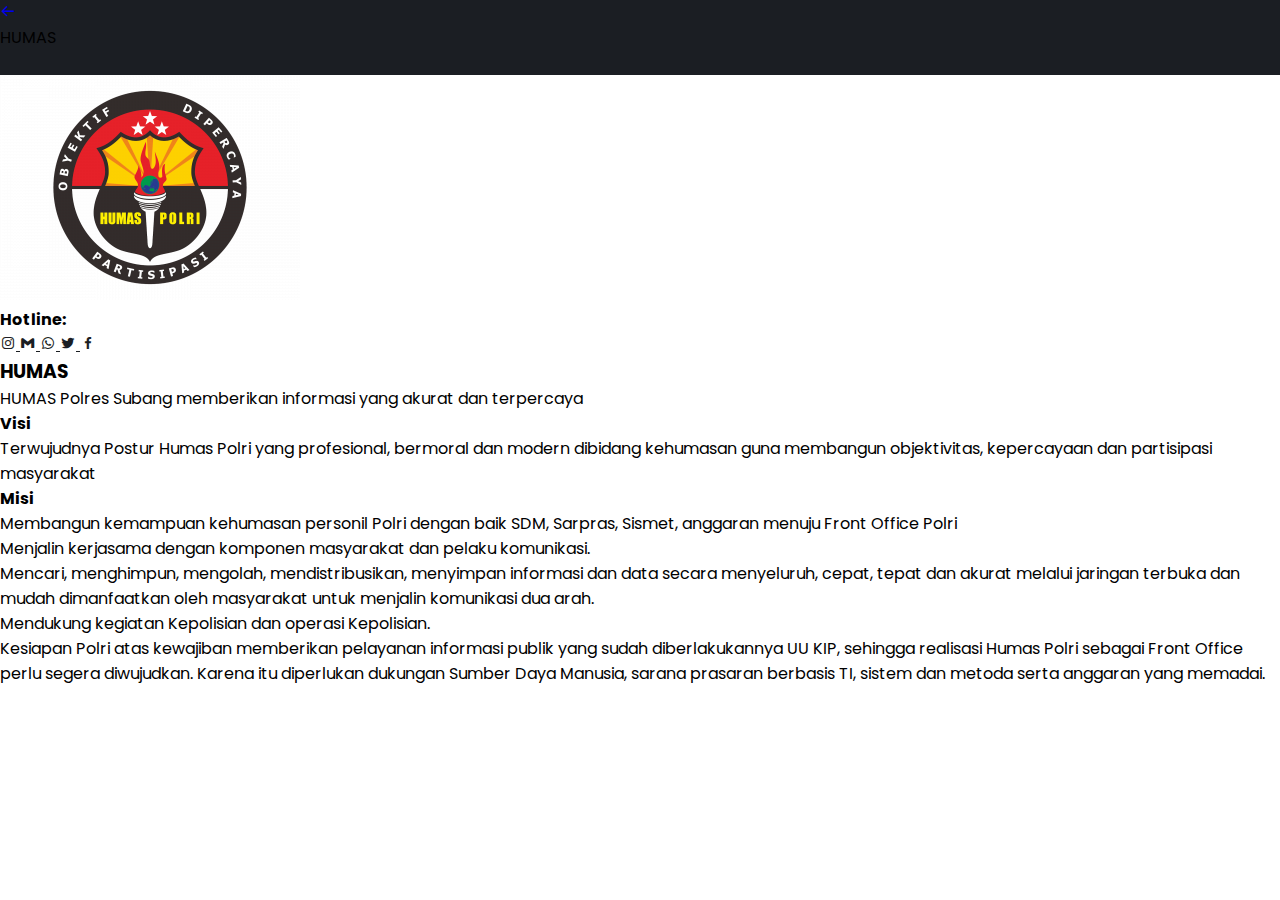
<file: detail-satker.html>
<!DOCTYPE html>
<html lang="en">
<head>
    <meta charset="UTF-8">
    <meta http-equiv="X-UA-Compatible" content="IE=edge">
    <meta name="viewport" content="width=device-width, initial-scale=1.0">
    <title>Detail Satker</title>
    <!-- Boxicons -->
    <link href='https://unpkg.com/boxicons@2.1.4/css/boxicons.min.css' rel='stylesheet'>

    <!-- Bootstrap -->
    <!-- <link rel="stylesheet" href="./css/bootstrap.min.css"> -->
    <link href="https://cdn.jsdelivr.net/npm/bootstrap@5.2.3/dist/css/bootstrap.min.css" rel="stylesheet" integrity="sha384-rbsA2VBKQhggwzxH7pPCaAqO46MgnOM80zW1RWuH61DGLwZJEdK2Kadq2F9CUG65" crossorigin="anonymous">

    <!-- Google Font -->
    <link rel="preconnect" href="https://fonts.googleapis.com">
    <link rel="preconnect" href="https://fonts.gstatic.com" crossorigin>
    <link href="https://fonts.googleapis.com/css2?family=Poppins:wght@100;300;400;500;600;700&display=swap" rel="stylesheet">

    <link rel="stylesheet" href="./common.css">

    <style>
        @media (max-width: 660px) {
            
        }
    </style>
    <!--Start of Tawk.to Script-->
    <script type="text/javascript">
        var Tawk_API=Tawk_API||{}, Tawk_LoadStart=new Date();
        (function(){
            var s1=document.createElement("script"),s0=document.getElementsByTagName("script")[0];
            s1.async=true;
            s1.src='https://embed.tawk.to/6469b2f874285f0ec46cb16b/1h0ue67g4';
            s1.charset='UTF-8';
            s1.setAttribute('crossorigin','*');
            s0.parentNode.insertBefore(s1,s0);
        })();
    </script>
    <!--End of Tawk.to Script-->
</head>
<body>
    
    <header class="navbar navbar-dark bg-edark py-3">
        <div class="container-fluid d-flex align-items-center justify-content-between">
            <a href="./satker.html" title="Back" class="text-decoration-none text-white">
                <i class="bx bx-arrow-back fs-3"></i>
            </a>
            <p class="d-inline text-white m-0 fs-5">HUMAS</p>
            <i class="bx bx-arrow-back fs-3 bg-edark text-edark"></i>
        </div>
    </header>

    <main class="container">
        <div class="row m-lg-5 m-3 border p-3 shadow">
            <div class="col-lg-4 py-3 d-flex flex-column">
                <div class="satker-img d-flex justify-content-center mb-5">                    
                    <img src="./assets/Humas_Polri.png" alt="Logo Satker " class="img-fluid w-50 border-bottom">
                </div>
                <div class="satker-hotline ">
                    <h4 class="pb-2 border-bottom border-warning text-start">Hotline:</h4>
                    <div class="contacts d-flex justify-content-around">
                        <a href="https://www.instagram.com/humas.polressubang" title="Contact Link" class="text-edark fs-4 p-2 border rounded">
                            <i class="bx bxl-instagram"></i>
                        </a>
                        <a href="#" title="Contact Link" class="text-edark fs-4 p-2 border rounded">
                            <i class="bx bxl-gmail"></i>
                        </a>
                        <a href="#" title="Contact Link" class="text-edark fs-4 p-2 border rounded">
                            <i class="bx bxl-whatsapp"></i>
                        </a>
                        <a href="#" title="Contact Link" class="text-edark fs-4 p-2 border rounded">
                            <i class="bx bxl-twitter"></i>
                        </a>
                        <a href="#" title="Contact Link" class="text-edark fs-4 p-2 border rounded">
                            <i class="bx bxl-facebook"></i>
                        </a>
                    </div>
                </div>
            </div>
            <div class="col-lg-8 p-3">
                <div class="common mb-3">
                    <h3>HUMAS</h3>
                    <p>HUMAS Polres Subang memberikan informasi yang akurat dan terpercaya</p>
                </div>
                <div class="vision">
                   <h4>Visi</h4> 
                   <p>Terwujudnya Postur Humas Polri yang profesional, bermoral dan modern dibidang kehumasan guna membangun objektivitas, kepercayaan dan partisipasi masyarakat</p>
                </div>
                <div class="mission">
                    <h4>Misi</h4>
                    <ol>
                        <li>Membangun kemampuan kehumasan personil Polri dengan baik SDM, Sarpras, Sismet, anggaran menuju Front Office Polri</li>
                        <li>Menjalin kerjasama dengan komponen masyarakat dan pelaku komunikasi.</li>
                        <li>Mencari, menghimpun, mengolah, mendistribusikan, menyimpan informasi dan data secara menyeluruh, cepat, tepat dan akurat melalui jaringan terbuka dan mudah dimanfaatkan oleh masyarakat untuk menjalin komunikasi dua arah.</li>
                        <li>Mendukung kegiatan Kepolisian dan operasi Kepolisian.</li>
                        <li>Kesiapan Polri atas kewajiban memberikan pelayanan informasi publik yang sudah diberlakukannya UU KIP, sehingga realisasi Humas Polri sebagai Front Office perlu segera diwujudkan. Karena itu diperlukan dukungan Sumber Daya Manusia, sarana prasaran berbasis TI, sistem dan metoda serta anggaran yang memadai.</li>
                    </ol>
                </div>
            </div>
        </div>
    </main>

    <script src="https://code.jquery.com/jquery-3.6.4.js" integrity="sha256-a9jBBRygX1Bh5lt8GZjXDzyOB+bWve9EiO7tROUtj/E=" crossorigin="anonymous"></script>
    <script src="https://cdn.jsdelivr.net/npm/bootstrap@5.2.3/dist/js/bootstrap.bundle.min.js" integrity="sha384-kenU1KFdBIe4zVF0s0G1M5b4hcpxyD9F7jL+jjXkk+Q2h455rYXK/7HAuoJl+0I4" crossorigin="anonymous"></script>
</body>
</html>
</file>
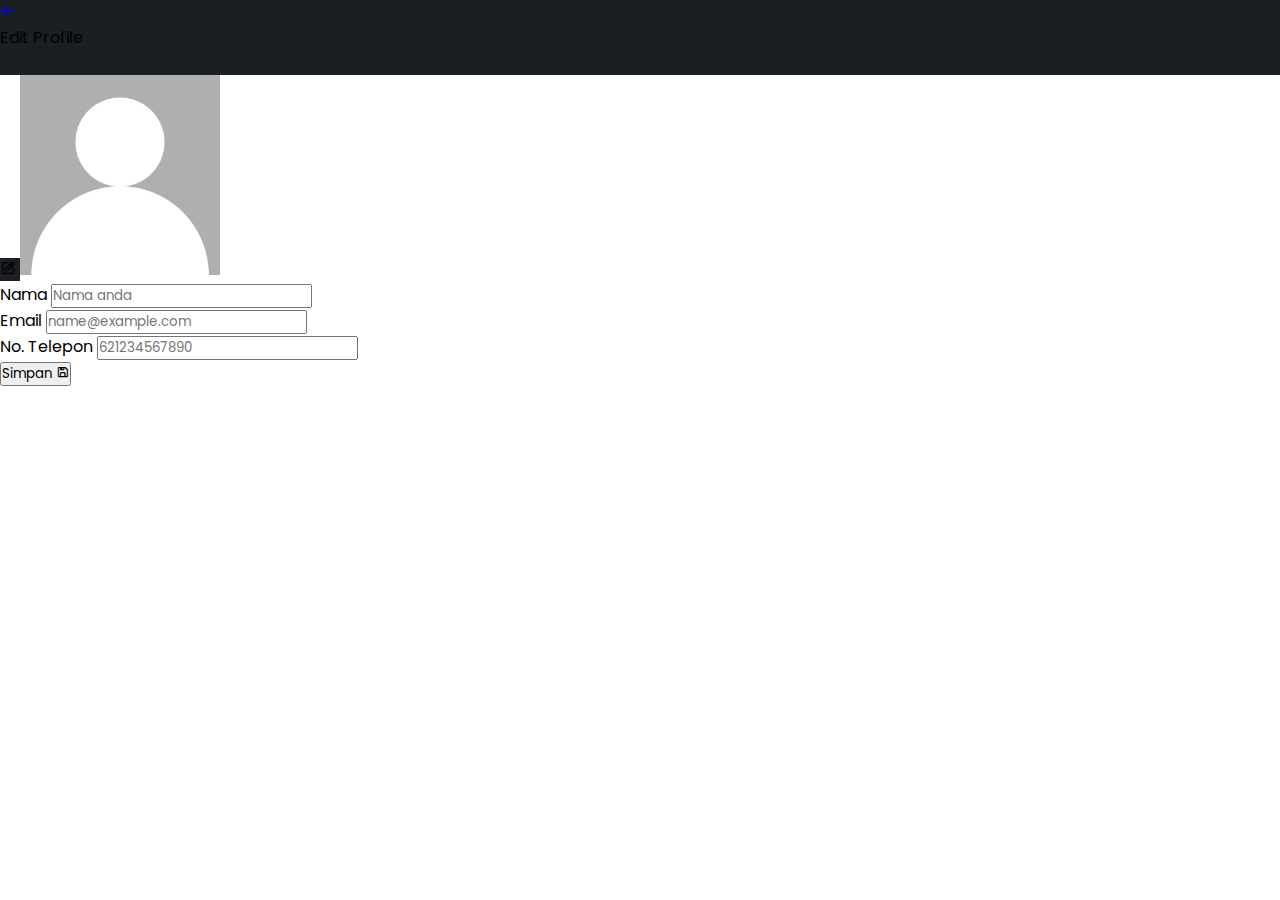
<file: edit.html>
<!DOCTYPE html>
<html lang="en">
<head>
    <meta charset="UTF-8">
    <meta http-equiv="X-UA-Compatible" content="IE=edge">
    <meta name="viewport" content="width=device-width, initial-scale=1.0">
    <title>Edit Profile</title>
    <!-- Boxicons -->
    <link href='https://unpkg.com/boxicons@2.1.4/css/boxicons.min.css' rel='stylesheet'>

    <!-- Bootstrap -->
    <!-- <link rel="stylesheet" href="./css/bootstrap.min.css"> -->
    <link href="https://cdn.jsdelivr.net/npm/bootstrap@5.2.3/dist/css/bootstrap.min.css" rel="stylesheet" integrity="sha384-rbsA2VBKQhggwzxH7pPCaAqO46MgnOM80zW1RWuH61DGLwZJEdK2Kadq2F9CUG65" crossorigin="anonymous">

    <!-- Google Font -->
    <link rel="preconnect" href="https://fonts.googleapis.com">
    <link rel="preconnect" href="https://fonts.gstatic.com" crossorigin>
    <link href="https://fonts.googleapis.com/css2?family=Poppins:wght@100;300;400;500;600;700&display=swap" rel="stylesheet">

    <link rel="stylesheet" href="./common.css">
    <style>
        .editPhoto {
            position: relative;
            right: 20%;
            cursor: pointer;            
        }
        .editPhoto:hover {
            background-color: #404042;
            color: orange;
        }
        .editPhoto i {
            vertical-align: middle;
        }
        #profilePhoto { width: 200px; height: 200px; }
        @media (max-width: 660px) {
            .editPhoto {
                right: 10%;                
            }
            #profilePhoto { width: 35%; height: auto; }
            main {
                margin-bottom: 100px;
            }
        }
    </style>
</head>
<body>
    
    <header class="navbar navbar-dark bg-edark py-3">
        <div class="container-fluid d-flex align-items-center justify-content-between">
            <a href="./profile.html" title="Back" class="text-decoration-none text-white">
                <i class="bx bx-arrow-back fs-3"></i>
            </a>
            <p class="d-inline text-white m-0 fs-5">Edit Profile</p>
            <i class="bx bx-arrow-back fs-3 bg-edark text-edark"></i>
        </div>
    </header>

    <main class="container mt-3">
        <div class="row my-4 mx-lg-5 mx-2 py-4 px-3 border border-4 rounded-1 shadow">
            <section class="col-lg-5 picture d-flex justify-content-center align-items-center">
                <div class="d-flex justify-content-center align-items-end">
                    <span class="p-2 bg-edark text-center rounded-circle bg-transparent">
                        <i class="bx bx-edit fs-4 text-warning m-0 invisible"></i>                        
                    </span>
                    <img src="./assets/anonim.jpg" alt="Profile Photo" id="profilePhoto" class="img-fluid border m-0 p-0 border-secondary border-2 rounded-circle">
                    <span class="p-2 bg-edark editPhoto text-center rounded-circle">
                        <i class="bx bx-edit fs-4 text-warning m-0"></i>                        
                    </span>
                </div>
            </section>
            <section class="col-lg-6">
                <form action="" method="post">
                    <div class="mb-3">
                        <label for="namaInput" class="form-label">Nama</label>
                        <input type="text" class="form-control" id="namaInput" placeholder="Nama anda" class="w-100">
                    </div>
                    <div class="mb-3">
                        <label for="emailInput" class="form-label">Email</label>
                        <input type="email" class="form-control" id="emailInput" class="w-100" placeholder="name@example.com">
                    </div>
                    <div class="mb-4">
                        <label for="noInput" class="form-label">No. Telepon</label>
                        <input type="number" class="form-control" id="noInput" placeholder="621234567890" class="w-100">
                    </div>
                    <div class="mb-3">
                        <button type="submit" class="btn btn-primary">Simpan <i class="bx bx-save"></i></button>
                    </div>
                </form>
            </section>
        </div>
        
    </main>
    
    <script src="https://code.jquery.com/jquery-3.6.4.js" integrity="sha256-a9jBBRygX1Bh5lt8GZjXDzyOB+bWve9EiO7tROUtj/E=" crossorigin="anonymous"></script>
    <script src="https://cdn.jsdelivr.net/npm/bootstrap@5.2.3/dist/js/bootstrap.bundle.min.js" integrity="sha384-kenU1KFdBIe4zVF0s0G1M5b4hcpxyD9F7jL+jjXkk+Q2h455rYXK/7HAuoJl+0I4" crossorigin="anonymous"></script>
</body>
</html>
</file>
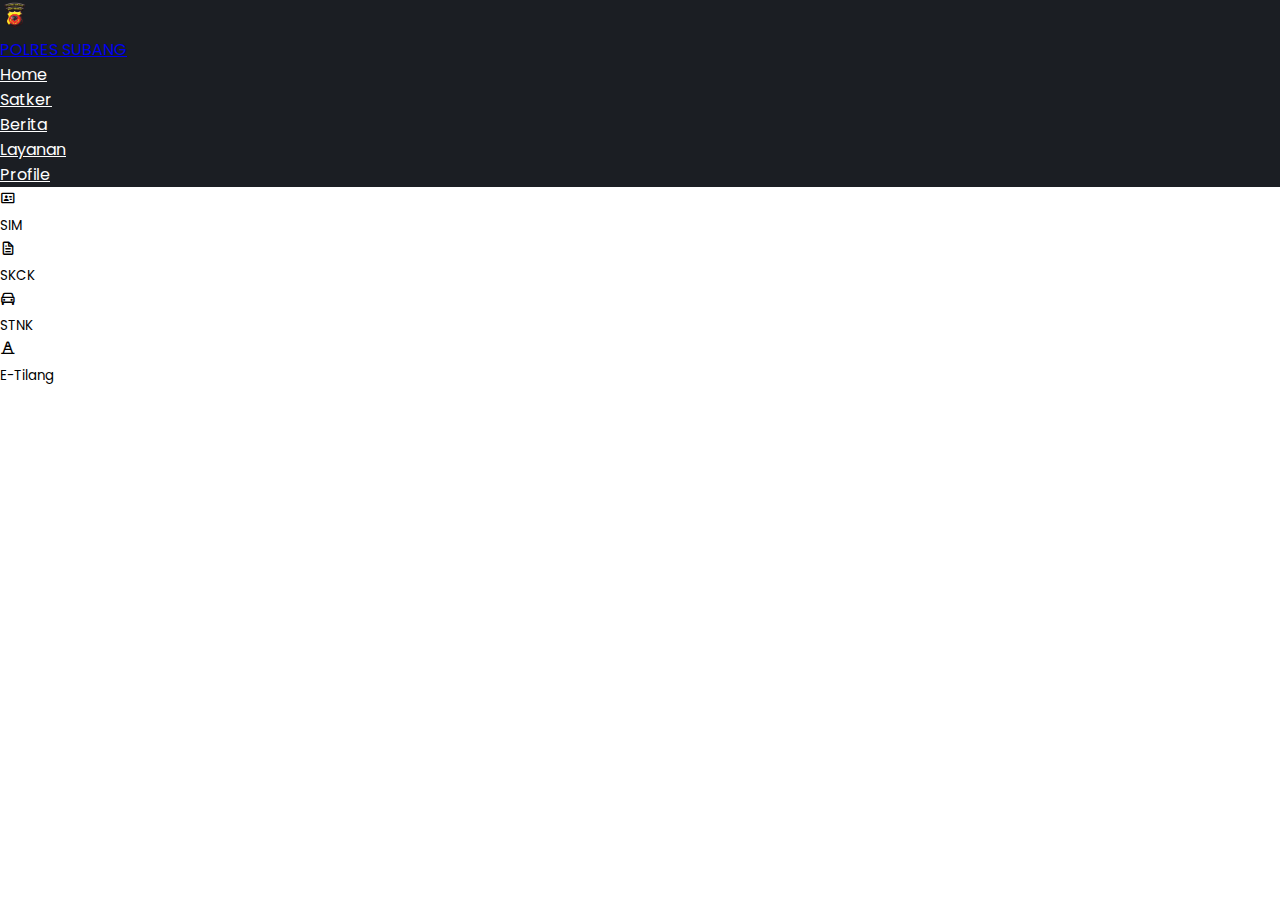
<file: layanan.html>
<!DOCTYPE html>
<html lang="en">
<head>
    <meta charset="UTF-8">
    <meta http-equiv="X-UA-Compatible" content="IE=edge">
    <meta name="viewport" content="width=device-width, initial-scale=1.0">
    <title>Layanan</title>
    <!-- Boxicons -->
    <link href='https://unpkg.com/boxicons@2.1.4/css/boxicons.min.css' rel='stylesheet'>

    <!-- Bootstrap -->
    <!-- <link rel="stylesheet" href="./css/bootstrap.min.css"> -->
    <link href="https://cdn.jsdelivr.net/npm/bootstrap@5.2.3/dist/css/bootstrap.min.css" rel="stylesheet" integrity="sha384-rbsA2VBKQhggwzxH7pPCaAqO46MgnOM80zW1RWuH61DGLwZJEdK2Kadq2F9CUG65" crossorigin="anonymous">

    <!-- Google Font -->
    <link rel="preconnect" href="https://fonts.googleapis.com">
    <link rel="preconnect" href="https://fonts.gstatic.com" crossorigin>
    <link href="https://fonts.googleapis.com/css2?family=Poppins:wght@100;300;400;500;600;700&display=swap" rel="stylesheet">

    <link rel="stylesheet" href="./common.css">
    <style>     
        .layanan {
            cursor: pointer;
            flex-basis: 25%;
        }
        
        @media (max-width: 660px) {
            .layanan {
                flex-basis: 50%;
            }
            main {
                margin-bottom: 100px;
            }
        }
    </style>

</head>
<body>
    
    <header class="navbar navbar-dark bg-edark">
        <div class="container-fluid d-flex align-items-center">
          <a class="navbar-brand d-flex align-items-center" href="#">
            <img src="./assets/blogo.png" alt="" width="30" height="30" class="d-inline-block align-text-top">
            <p class="d-inline m-0 p-0 ms-4">POLRES SUBANG</p>
          </a>          
          <nav class="w-50 m-0 header-nav">
            <ul class="d-flex list-unstyled ms-auto text-white justify-content-around m-0">
                <li class="nav-item">
                    <a class="nav-link" aria-current="page" href="./">
                        <p class="m-0">Home</p>
                    </a>
                </li>
                <li class="nav-item">
                    <a class="nav-link" href="./satker.html">
                        <p class="m-0">Satker</p>
                    </a>
                </li>
                <li class="nav-item">
                    <a class="nav-link" href="./berita.html">
                        <p class="m-0">Berita</p>
                    </a>
                </li>
                <li class="nav-item">
                    <a class="nav-link active" href="./layanan.html">
                        <p class="m-0">Layanan</p>
                    </a>
                </li>
                <li class="nav-item">
                    <a class="nav-link" href="./profile.html">
                        <p class="m-0">Profile</p>
                    </a>
                </li>
            </ul>
          </nav>
        </div>
    </header>

    <main class="container mt-3">
        <div class="row">
            <div class="col-10 offset-1">
                <div class="semua-layanan d-flex flex-wrap">
                    <div class="p-lg-3 p-1 layanan">
                        <div class="border shadow py-3 rounded-3">
                            <div class="d-flex justify-content-center">
                                <i class="bx bx-id-card fs-1"></i>
                            </div>
                            <div class="d-flex justify-content-center">
                                <small class="m-0 p-0">SIM</small>
                            </div>
                        </div>
                    </div>
                    <div class="p-lg-3 p-1 layanan">
                        <div class="border shadow py-3 rounded-3">
                            <div class="d-flex justify-content-center">
                                <i class="bx bx-file fs-1"></i>
                            </div>
                            <div class="d-flex justify-content-center">
                                <small class="m-0 p-0">SKCK</small>
                            </div>
                        </div>
                    </div>
                    <div class="p-lg-3 p-1 layanan">
                        <div class="border shadow py-3 rounded-3">
                            <div class="d-flex justify-content-center">
                                <i class="bx bx-car fs-1"></i>
                            </div>
                            <div class="d-flex justify-content-center">
                                <small class="m-0 p-0">STNK</small>
                            </div>
                        </div>
                    </div>
                    <div class="p-lg-3 p-1 layanan">
                        <div class="border shadow py-3 rounded-3">
                            <div class="d-flex justify-content-center">
                                <i class="bx bx-traffic-cone fs-1"></i>
                            </div>
                            <div class="d-flex justify-content-center">
                                <small class="m-0 p-0">E-Tilang</small>
                            </div>
                        </div>                    
                    </div>
                </div>
            </div>
        </div>
    </main>

    <footer class="w-100 bg-edark">
        <nav class="w-100">
            <ul class="list-unstyled d-flex w-100 justify-content-around my-3">
                <li>
                    <a href="./" class="footer-nav-link">
                        <i class='bx bx-home'></i>
                        <small>Home</small>
                    </a>
                </li>
                <li>
                    <a href="./satker.html" class="footer-nav-link">
                        <i class='bx bx-group'></i>
                        <small>Satker</small>
                    </a>
                </li>
                <li>
                    <a href="./berita.html" class="footer-nav-link">
                        <i class='bx bx-news'></i>
                        <small>Berita</small>
                    </a>
                </li>                
                <li class="active">
                    <a href="./layanan.html" class="footer-nav-link">
                        <i class='bx bxs-dashboard'></i>
                        <small>Layanan</small>
                    </a>
                </li>
                <li>
                    <a href="./profile.html" class="footer-nav-link">
                        <i class='bx bxs-user'></i>
                        <small>Profile</small>
                    </a>
                </li>
            </ul>
        </nav>
    </footer>

    <script src="https://code.jquery.com/jquery-3.6.4.js" integrity="sha256-a9jBBRygX1Bh5lt8GZjXDzyOB+bWve9EiO7tROUtj/E=" crossorigin="anonymous"></script>
    <script src="https://cdn.jsdelivr.net/npm/bootstrap@5.2.3/dist/js/bootstrap.bundle.min.js" integrity="sha384-kenU1KFdBIe4zVF0s0G1M5b4hcpxyD9F7jL+jjXkk+Q2h455rYXK/7HAuoJl+0I4" crossorigin="anonymous"></script>
</body>
</html>
</file>
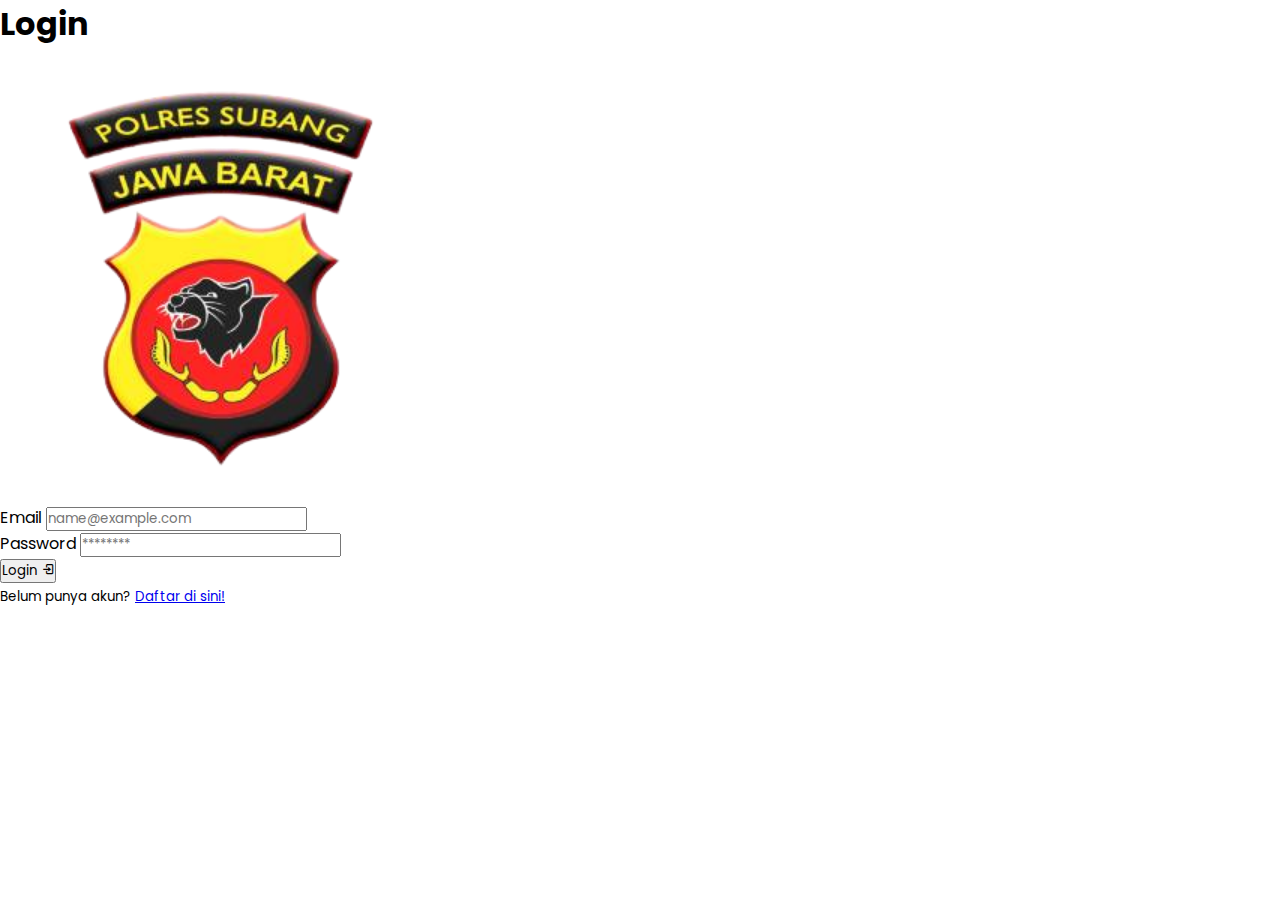
<file: login.html>
<!DOCTYPE html>
<html lang="en">
<head>
    <meta charset="UTF-8">
    <meta http-equiv="X-UA-Compatible" content="IE=edge">
    <meta name="viewport" content="width=device-width, initial-scale=1.0">
    <title>Login</title>
    <!-- Boxicons -->
    <link href='https://unpkg.com/boxicons@2.1.4/css/boxicons.min.css' rel='stylesheet'>

    <!-- Bootstrap -->
    <!-- <link rel="stylesheet" href="./css/bootstrap.min.css"> -->
    <link href="https://cdn.jsdelivr.net/npm/bootstrap@5.2.3/dist/css/bootstrap.min.css" rel="stylesheet" integrity="sha384-rbsA2VBKQhggwzxH7pPCaAqO46MgnOM80zW1RWuH61DGLwZJEdK2Kadq2F9CUG65" crossorigin="anonymous">

    <!-- Google Font -->
    <link rel="preconnect" href="https://fonts.googleapis.com">
    <link rel="preconnect" href="https://fonts.gstatic.com" crossorigin>
    <link href="https://fonts.googleapis.com/css2?family=Poppins:wght@100;300;400;500;600;700&display=swap" rel="stylesheet">

    <link rel="stylesheet" href="./common.css">
    <style>
        #profilePhoto { min-height: 50vh; }
        @media (max-width: 1195px) {
            #profilePhoto { min-height: 25vh; }
        }
        @media (max-width: 660px) {
            #profilePhoto { max-height: 15vh; }
            main {
                margin-bottom: 100px;
            }
        }
    </style>

</head>
<body>    

    <main class="container">
        <div class="shadow mt-5 py-4 px-3">
            <div class="row text-center">
                <h1>Login</h1>
            </div>
            <div class="row mb-3 mx-lg-5 mx-2 align-items-center">
                <section class="col-lg-5 picture d-flex justify-content-center align-items-center">
                    <div class="d-flex justify-content-center align-items-end">                    
                        <img src="./assets/blogo.png" alt="Profile Photo" id="profilePhoto" class="img-fluid">
                    </div>
                </section>
                <section class="col-lg-6">
                    <form action="./index.html" method="get">
                        <div class="mb-3">
                            <label for="emailInput" class="form-label">Email</label>
                            <input type="email" class="form-control" id="emailInput" class="w-100" placeholder="name@example.com">
                        </div>
                        <div class="mb-4">
                            <label for="pwdInput" class="form-label">Password</label>
                            <input type="password" class="form-control" id="pwdInput" placeholder="********" class="w-100">
                        </div>
                        <div class="mb-3 text-center">
                            <button type="submit" class="btn btn-primary">Login <i class="bx bx-log-in"></i></button>
                        </div>
                    </form>
                    <div class="text-center">
                        <small class="text-center">Belum punya akun? <a href="./register.html">Daftar di sini!</a></small>
                    </div>
                </section>
            </div>
        </div>
        
    </main>

    <script src="https://code.jquery.com/jquery-3.6.4.js" integrity="sha256-a9jBBRygX1Bh5lt8GZjXDzyOB+bWve9EiO7tROUtj/E=" crossorigin="anonymous"></script>
    <script src="https://cdn.jsdelivr.net/npm/bootstrap@5.2.3/dist/js/bootstrap.bundle.min.js" integrity="sha384-kenU1KFdBIe4zVF0s0G1M5b4hcpxyD9F7jL+jjXkk+Q2h455rYXK/7HAuoJl+0I4" crossorigin="anonymous"></script>
</body>
</html>
</file>
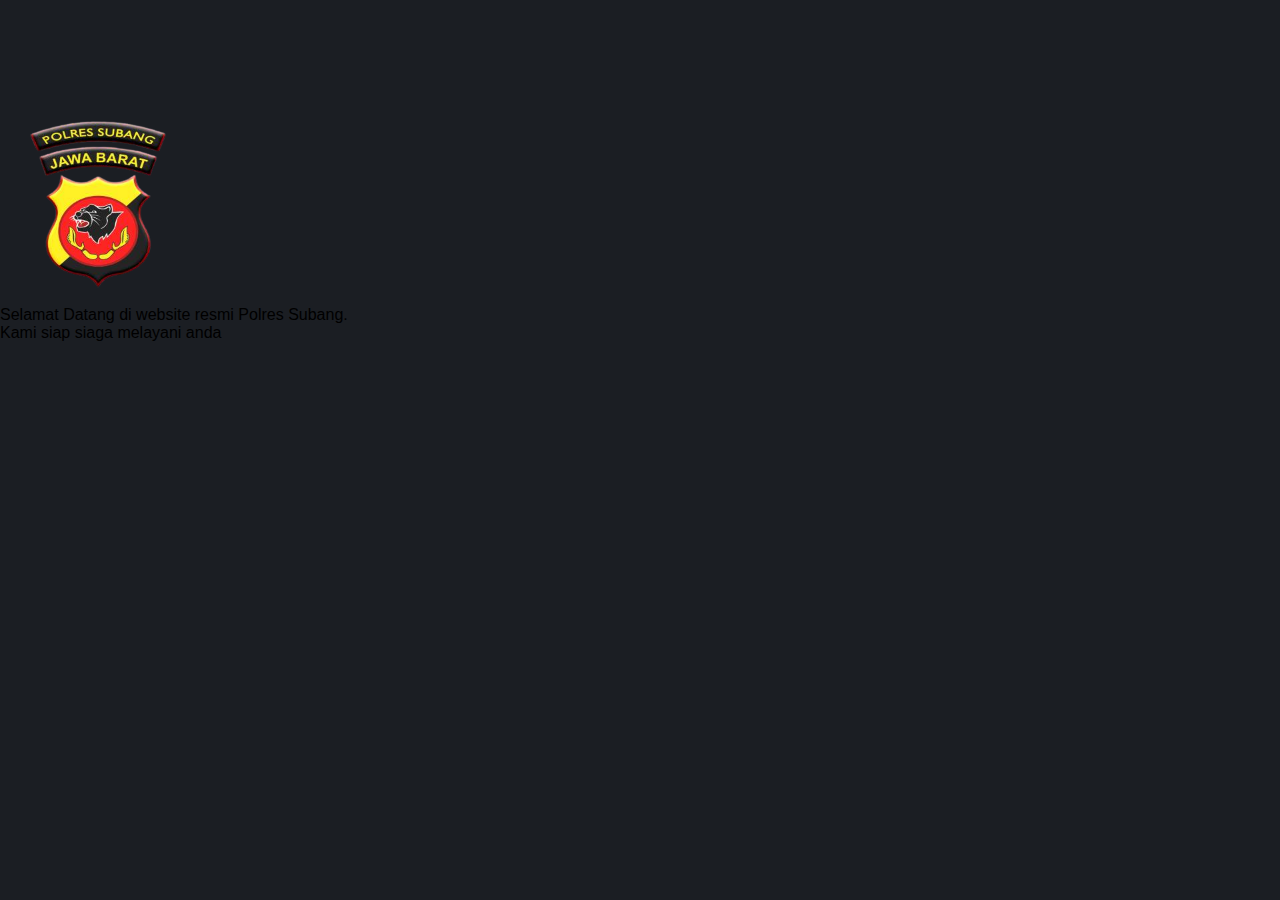
<file: opening.html>
<!DOCTYPE html>
<html lang="en">
<head>
    <meta charset="UTF-8">
    <meta http-equiv="X-UA-Compatible" content="IE=edge">
    <meta name="viewport" content="width=device-width, initial-scale=1.0">
    <title>Welcome!</title>
    <link href="https://cdn.jsdelivr.net/npm/bootstrap@5.2.3/dist/css/bootstrap.min.css" rel="stylesheet" integrity="sha384-rbsA2VBKQhggwzxH7pPCaAqO46MgnOM80zW1RWuH61DGLwZJEdK2Kadq2F9CUG65" crossorigin="anonymous">
    <!-- <link rel="stylesheet" href="./css/bootstrap.min.css"> -->
    <link rel="stylesheet" href="./common.css">
    <style>
        main {
            margin: 8% 0 0 0;
        }
        main section {
            width: 50%;
        }
        main .logo img {
            width: 200px;
            height: auto;            
        }        
        footer {
            position: fixed;
            bottom: 10%;
        }
        footer div { width: 25%; }

        /* @keyframes load {            
            0% { width: 0% } 
            1% { width: 1% } 
            2% { width: 2% } 
            3% { width: 3% } 
            4% { width: 4% } 
            5% { width: 5% } 
            6% { width: 6% } 
            7% { width: 7% } 
            8% { width: 8% } 
            9% { width: 9% } 
            10% { width: 10% } 
            11% { width: 11% } 
            12% { width: 12% } 
            13% { width: 13% } 
            14% { width: 14% } 
            15% { width: 15% } 
            16% { width: 16% } 
            17% { width: 17% } 
            18% { width: 18% } 
            19% { width: 19% } 
            20% { width: 20% } 
            21% { width: 21% } 
            22% { width: 22% } 
            23% { width: 23% } 
            24% { width: 24% } 
            25% { width: 25% } 
            26% { width: 26% } 
            27% { width: 27% } 
            28% { width: 28% } 
            29% { width: 29% } 
            30% { width: 30% } 
            31% { width: 31% } 
            32% { width: 32% } 
            33% { width: 33% } 
            34% { width: 34% } 
            35% { width: 35% } 
            36% { width: 36% } 
            37% { width: 37% } 
            38% { width: 38% } 
            39% { width: 39% } 
            40% { width: 40% } 
            41% { width: 41% } 
            42% { width: 42% } 
            43% { width: 43% } 
            44% { width: 44% } 
            45% { width: 45% } 
            46% { width: 46% } 
            47% { width: 47% } 
            48% { width: 48% } 
            49% { width: 49% } 
            50% { width: 50% } 
            51% { width: 51% } 
            52% { width: 52% } 
            53% { width: 53% } 
            54% { width: 54% } 
            55% { width: 55% } 
            56% { width: 56% } 
            57% { width: 57% } 
            58% { width: 58% } 
            59% { width: 59% } 
            60% { width: 60% } 
            61% { width: 61% } 
            62% { width: 62% } 
            63% { width: 63% } 
            64% { width: 64% } 
            65% { width: 65% } 
            66% { width: 66% } 
            67% { width: 67% } 
            68% { width: 68% } 
            69% { width: 69% } 
            70% { width: 70% } 
            71% { width: 71% } 
            72% { width: 72% } 
            73% { width: 73% } 
            74% { width: 74% } 
            75% { width: 75% } 
            76% { width: 76% } 
            77% { width: 77% } 
            78% { width: 78% } 
            79% { width: 79% } 
            80% { width: 80% } 
            81% { width: 81% } 
            82% { width: 82% } 
            83% { width: 83% } 
            84% { width: 84% } 
            85% { width: 85% } 
            86% { width: 86% } 
            87% { width: 87% } 
            88% { width: 88% } 
            89% { width: 89% } 
            90% { width: 90% } 
            91% { width: 91% } 
            92% { width: 92% } 
            93% { width: 93% } 
            94% { width: 94% } 
            95% { width: 95% } 
            96% { width: 96% } 
            97% { width: 97% } 
            98% { width: 98% } 
            99% { width: 99% } 
            100% { width: 100% } 
        } */
        @media (max-width: 660px) {
            main {
                margin: 25% 0 0 0;
            }
            main section {
                width: 90%;
            }
            footer div {
                width: 90%;
            }
        }
    </style>
    
</head>
<body class="bg-edark">

    <main class="d-flex justify-content-center w-100">
        <section class="d-flex flex-column">
            <div class="logo w-100 text-center mb-4">
                <img src="./assets/blogo.png" alt="Logo">
            </div>
            <div class="opening-msg container text-warning text-center">
                <p>Selamat Datang di website resmi Polres Subang. <br> Kami siap siaga melayani anda</p>
            </div>
        </section>
    </main>

    <footer class="d-flex justify-content-center w-100">
        <div>
            <div class="progress w-100">
                <div title="Memuat" class="progress-bar bg-warning text-dark" role="progressbar" aria-valuenow="0" aria-valuemin="0" style="width: 0;" aria-valuemax="100" id="progress"></div>
            </div>
        </div>
    </footer>

    <script>
        const redirect = url => location.href = url;         
        const goHome = () => redirect('./');        
        const changeWidth = w => {
            document.querySelector('#progress').style.width = `${w}%`;
            document.querySelector('#progress').innerText = `${w}%`;
        }
        function load() {
            var count = 0;
            var tid = setTimeout(mycode, 100);
            function mycode() {
                changeWidth(count);
                count++;
                tid = setTimeout(mycode, 100);
                if (count > 100) {
                    abortTimer();
                }
            }
            function abortTimer() {
                clearTimeout(tid);
                goHome();
            }
        }

        load();
    </script>
</body>
</html>
</file>
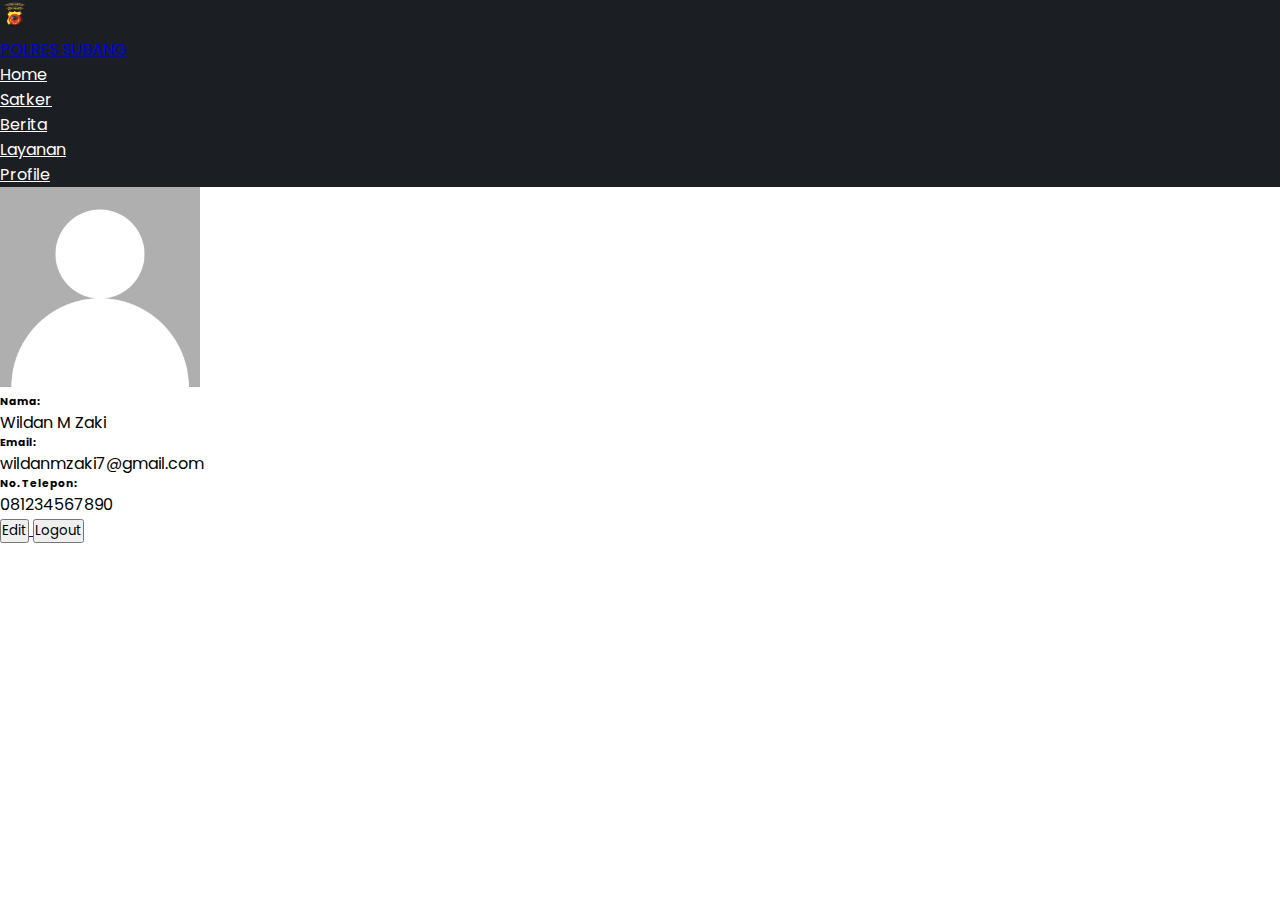
<file: profile.html>
<!DOCTYPE html>
<html lang="en">
<head>
    <meta charset="UTF-8">
    <meta http-equiv="X-UA-Compatible" content="IE=edge">
    <meta name="viewport" content="width=device-width, initial-scale=1.0">
    <title>My Profile</title>
    <!-- Boxicons -->
    <link href='https://unpkg.com/boxicons@2.1.4/css/boxicons.min.css' rel='stylesheet'>

    <!-- Bootstrap -->
    <!-- <link rel="stylesheet" href="./css/bootstrap.min.css"> -->
    <link href="https://cdn.jsdelivr.net/npm/bootstrap@5.2.3/dist/css/bootstrap.min.css" rel="stylesheet" integrity="sha384-rbsA2VBKQhggwzxH7pPCaAqO46MgnOM80zW1RWuH61DGLwZJEdK2Kadq2F9CUG65" crossorigin="anonymous">

    <!-- Google Font -->
    <link rel="preconnect" href="https://fonts.googleapis.com">
    <link rel="preconnect" href="https://fonts.gstatic.com" crossorigin>
    <link href="https://fonts.googleapis.com/css2?family=Poppins:wght@100;300;400;500;600;700&display=swap" rel="stylesheet">

    <link rel="stylesheet" href="./common.css">
    <style>
        #profilePhoto { width: 200px; height: 200px; }
        @media (max-width: 660px) {
            #profilePhoto { width: 35%; height: auto; }
            main.myProfile {
                margin-bottom: 100px;
            }
        }
    </style>

</head>
<body>
    
    <header class="navbar navbar-dark bg-edark">
        <div class="container-fluid d-flex align-items-center">
          <a class="navbar-brand d-flex align-items-center" href="#">
            <img src="./assets/blogo.png" alt="" width="30" height="30" class="d-inline-block align-text-top">
            <p class="d-inline m-0 p-0 ms-4">POLRES SUBANG</p>
          </a>          
          <nav class="w-50 m-0 header-nav">
            <ul class="d-flex list-unstyled ms-auto text-white justify-content-around m-0">
                <li class="nav-item">
                    <a class="nav-link" aria-current="page" href="./">
                        <p class="m-0">Home</p>
                    </a>
                </li>
                <li class="nav-item">
                    <a class="nav-link" href="./satker.html">
                        <p class="m-0">Satker</p>
                    </a>
                </li>
                <li class="nav-item">
                    <a class="nav-link" href="./berita.html">
                        <p class="m-0">Berita</p>
                    </a>
                </li>
                <li class="nav-item">
                    <a class="nav-link" href="./layanan.html">
                        <p class="m-0">Layanan</p>
                    </a>
                </li>
                <li class="nav-item">
                    <a class="nav-link active" href="./profile.html">
                        <p class="m-0">Profile</p>
                    </a>
                </li>
            </ul>
          </nav>
        </div>
    </header>

    <main class="container myProfile mt-3">
        <div class="row my-4 mx-lg-5 mx-2 py-4 px-3 border border-4 rounded-1 shadow">
            <section class="row mb-4">
                <section class="col-lg-4 offset-lg-1 picture d-flex justify-content-center">
                    <img src="./assets/anonim.jpg" alt="Profile Photo" id="profilePhoto" class="img-fluid border m-0 p-0 border-secondary border-2 rounded-circle">
                </section>
                <section class="col-lg-5 ">
                    <div class="border-bottom border-1 mb-3">
                        <h6 class="fw-bold">Nama:</h6>
                        <p class="m-0">Wildan M Zaki</p>
                    </div>
                    <div class="border-bottom border-1 mb-3">
                        <h6 class="fw-bold">Email:</h6>
                        <p class="m-0">wildanmzaki7@gmail.com</p>
                    </div>
                    <div class="border-bottom border-1 mb-3">
                        <h6 class="fw-bold">No. Telepon:</h6>
                        <p class="m-0">081234567890</p>
                    </div>
                </section>
            </section>
            <section class="row">
                <div class="col-10 offset-1 d-flex justify-content-center align-items-center">
                    <a href="./edit.html" class="text-decoration-none me-3">
                        <button type="button" class="btn btn-outline-dark">Edit</button>
                    </a>
                    <a href="./login.html" class="text-decoration-none">
                        <button type="button" class="btn btn-danger">Logout</button>
                    </a>
                </div>
            </section>
        </div>
        
    </main>

    <footer class="w-100 bg-edark">
        <nav class="w-100">
            <ul class="list-unstyled d-flex w-100 justify-content-around my-3">
                <li>
                    <a href="./" class="footer-nav-link">
                        <i class='bx bx-home'></i>
                        <small>Home</small>
                    </a>
                </li>
                <li>
                    <a href="./satker.html" class="footer-nav-link">
                        <i class='bx bx-group'></i>
                        <small>Satker</small>
                    </a>
                </li>
                <li>
                    <a href="./berita.html" class="footer-nav-link">
                        <i class='bx bx-news'></i>
                        <small>Berita</small>
                    </a>
                </li>                
                <li>
                    <a href="./layanan.html" class="footer-nav-link">
                        <i class='bx bxs-dashboard'></i>
                        <small>Layanan</small>
                    </a>
                </li>
                <li class="active">
                    <a href="./profile.html" class="footer-nav-link">
                        <i class='bx bxs-user'></i>
                        <small>Profile</small>
                    </a>
                </li>
            </ul>
        </nav>
    </footer>

    <script src="https://code.jquery.com/jquery-3.6.4.js" integrity="sha256-a9jBBRygX1Bh5lt8GZjXDzyOB+bWve9EiO7tROUtj/E=" crossorigin="anonymous"></script>
    <script src="https://cdn.jsdelivr.net/npm/bootstrap@5.2.3/dist/js/bootstrap.bundle.min.js" integrity="sha384-kenU1KFdBIe4zVF0s0G1M5b4hcpxyD9F7jL+jjXkk+Q2h455rYXK/7HAuoJl+0I4" crossorigin="anonymous"></script>
</body>
</html>
</file>
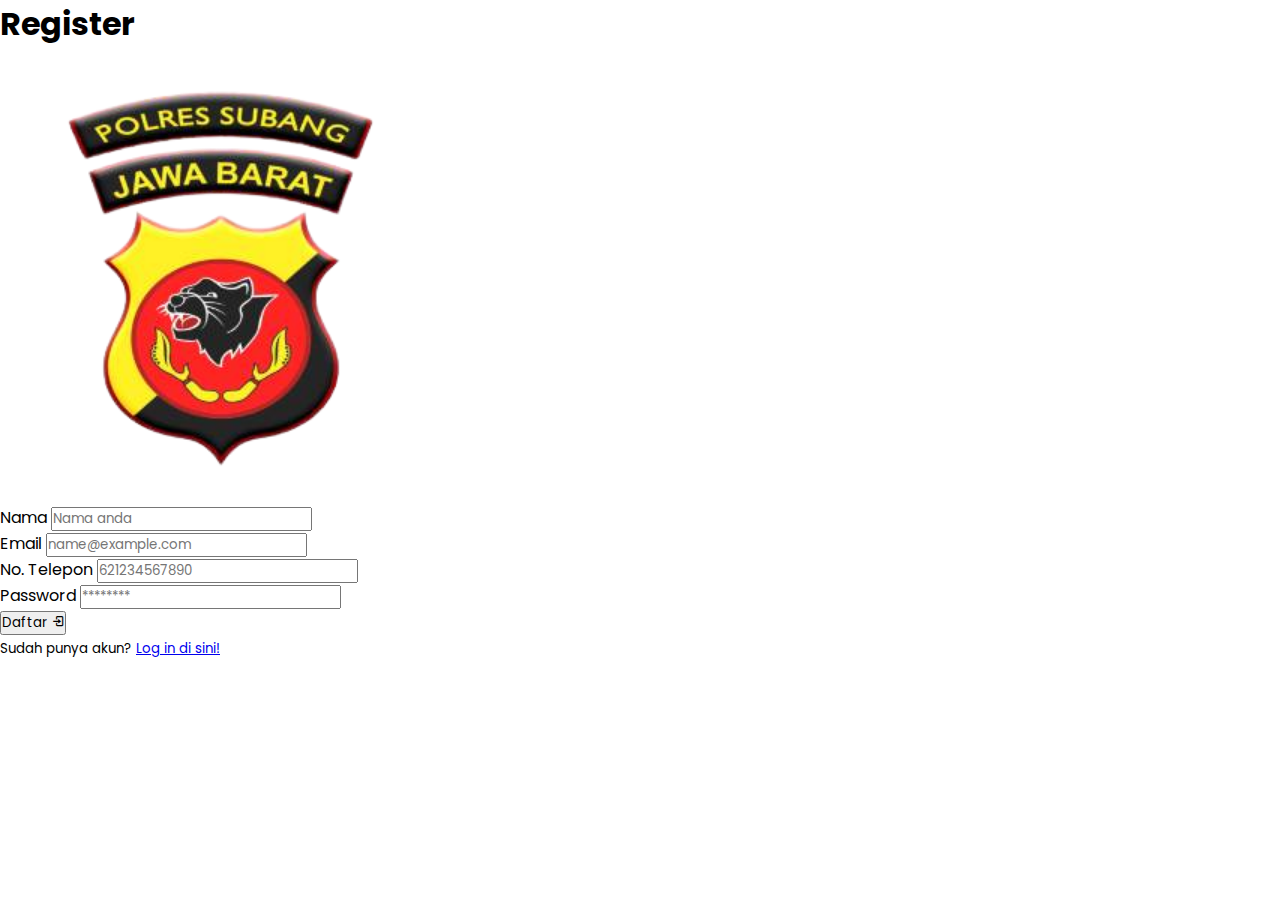
<file: register.html>
<!DOCTYPE html>
<html lang="en">
<head>
    <meta charset="UTF-8">
    <meta http-equiv="X-UA-Compatible" content="IE=edge">
    <meta name="viewport" content="width=device-width, initial-scale=1.0">
    <title>Register</title>
    <!-- Boxicons -->
    <link href='https://unpkg.com/boxicons@2.1.4/css/boxicons.min.css' rel='stylesheet'>

    <!-- Bootstrap -->
    <!-- <link rel="stylesheet" href="./css/bootstrap.min.css"> -->
    <link href="https://cdn.jsdelivr.net/npm/bootstrap@5.2.3/dist/css/bootstrap.min.css" rel="stylesheet" integrity="sha384-rbsA2VBKQhggwzxH7pPCaAqO46MgnOM80zW1RWuH61DGLwZJEdK2Kadq2F9CUG65" crossorigin="anonymous">

    <!-- Google Font -->
    <link rel="preconnect" href="https://fonts.googleapis.com">
    <link rel="preconnect" href="https://fonts.gstatic.com" crossorigin>
    <link href="https://fonts.googleapis.com/css2?family=Poppins:wght@100;300;400;500;600;700&display=swap" rel="stylesheet">

    <link rel="stylesheet" href="./common.css">
    <style>
        #profilePhoto { min-height: 50vh; }
        @media (max-width: 1195px) {
            #profilePhoto { min-height: 25vh; }
        }
        @media (max-width: 660px) {
            #profilePhoto { max-height: 15vh; }
            main {
                margin-bottom: 100px;
            }
        }
    </style>
</head>
<body>    

    <main class="container">
        <div class="shadow mt-5 py-4 px-3">
            <div class="row text-center">
                <h1>Register</h1>
            </div>
            <div class="row mb-3 mx-lg-5 mx-2 ">
                <section class="col-lg-5 picture d-flex justify-content-center align-items-center">
                    <div class="d-flex justify-content-center align-items-end">                    
                        <img src="./assets/blogo.png" alt="Profile Photo" id="profilePhoto" class="img-fluid">
                    </div>
                </section>
                <section class="col-lg-6">
                    <form action="" method="post">
                        <div class="mb-3">
                            <label for="namaInput" class="form-label">Nama</label>
                            <input type="text" class="form-control" id="namaInput" placeholder="Nama anda" class="w-100">
                        </div>
                        <div class="mb-3">
                            <label for="emailInput" class="form-label">Email</label>
                            <input type="email" class="form-control" id="emailInput" class="w-100" placeholder="name@example.com">
                        </div>
                        <div class="mb-3">
                            <label for="noInput" class="form-label">No. Telepon</label>
                            <input type="number" class="form-control" id="noInput" placeholder="621234567890" class="w-100">
                        </div>
                        <div class="mb-4">
                            <label for="pwdInput" class="form-label">Password</label>
                            <input type="password" class="form-control" id="pwdInput" placeholder="********" class="w-100">
                        </div>
                        <div class="mb-3 text-center">
                            <button type="submit" class="btn btn-primary">Daftar <i class="bx bx-log-in"></i></button>
                        </div>
                    </form>
                    <div class="text-center">
                        <small class="text-center">Sudah punya akun? <a href="./login.html">Log in di sini!</a></small>
                    </div>
                </section>
            </div>
        </div>
        
    </main>

    <script src="https://code.jquery.com/jquery-3.6.4.js" integrity="sha256-a9jBBRygX1Bh5lt8GZjXDzyOB+bWve9EiO7tROUtj/E=" crossorigin="anonymous"></script>
    <script src="https://cdn.jsdelivr.net/npm/bootstrap@5.2.3/dist/js/bootstrap.bundle.min.js" integrity="sha384-kenU1KFdBIe4zVF0s0G1M5b4hcpxyD9F7jL+jjXkk+Q2h455rYXK/7HAuoJl+0I4" crossorigin="anonymous"></script>
</body>
</html>
</file>
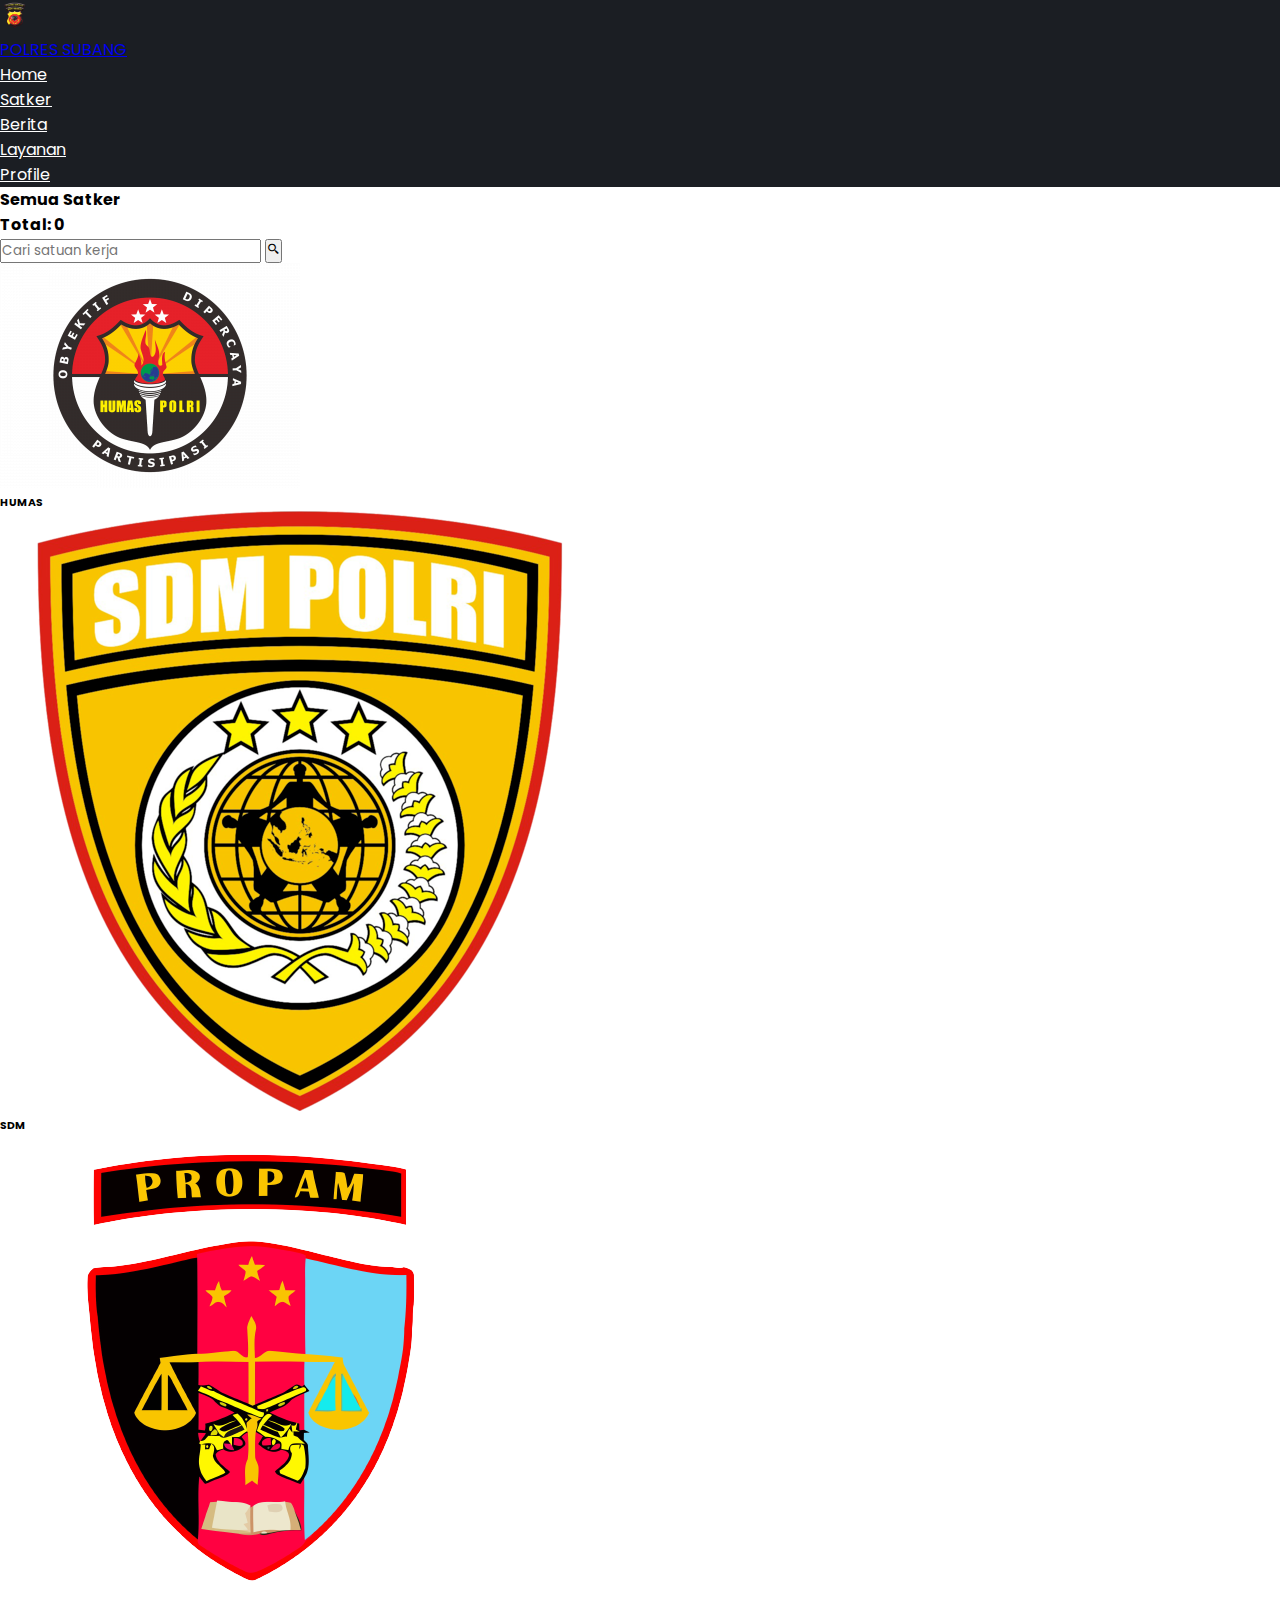
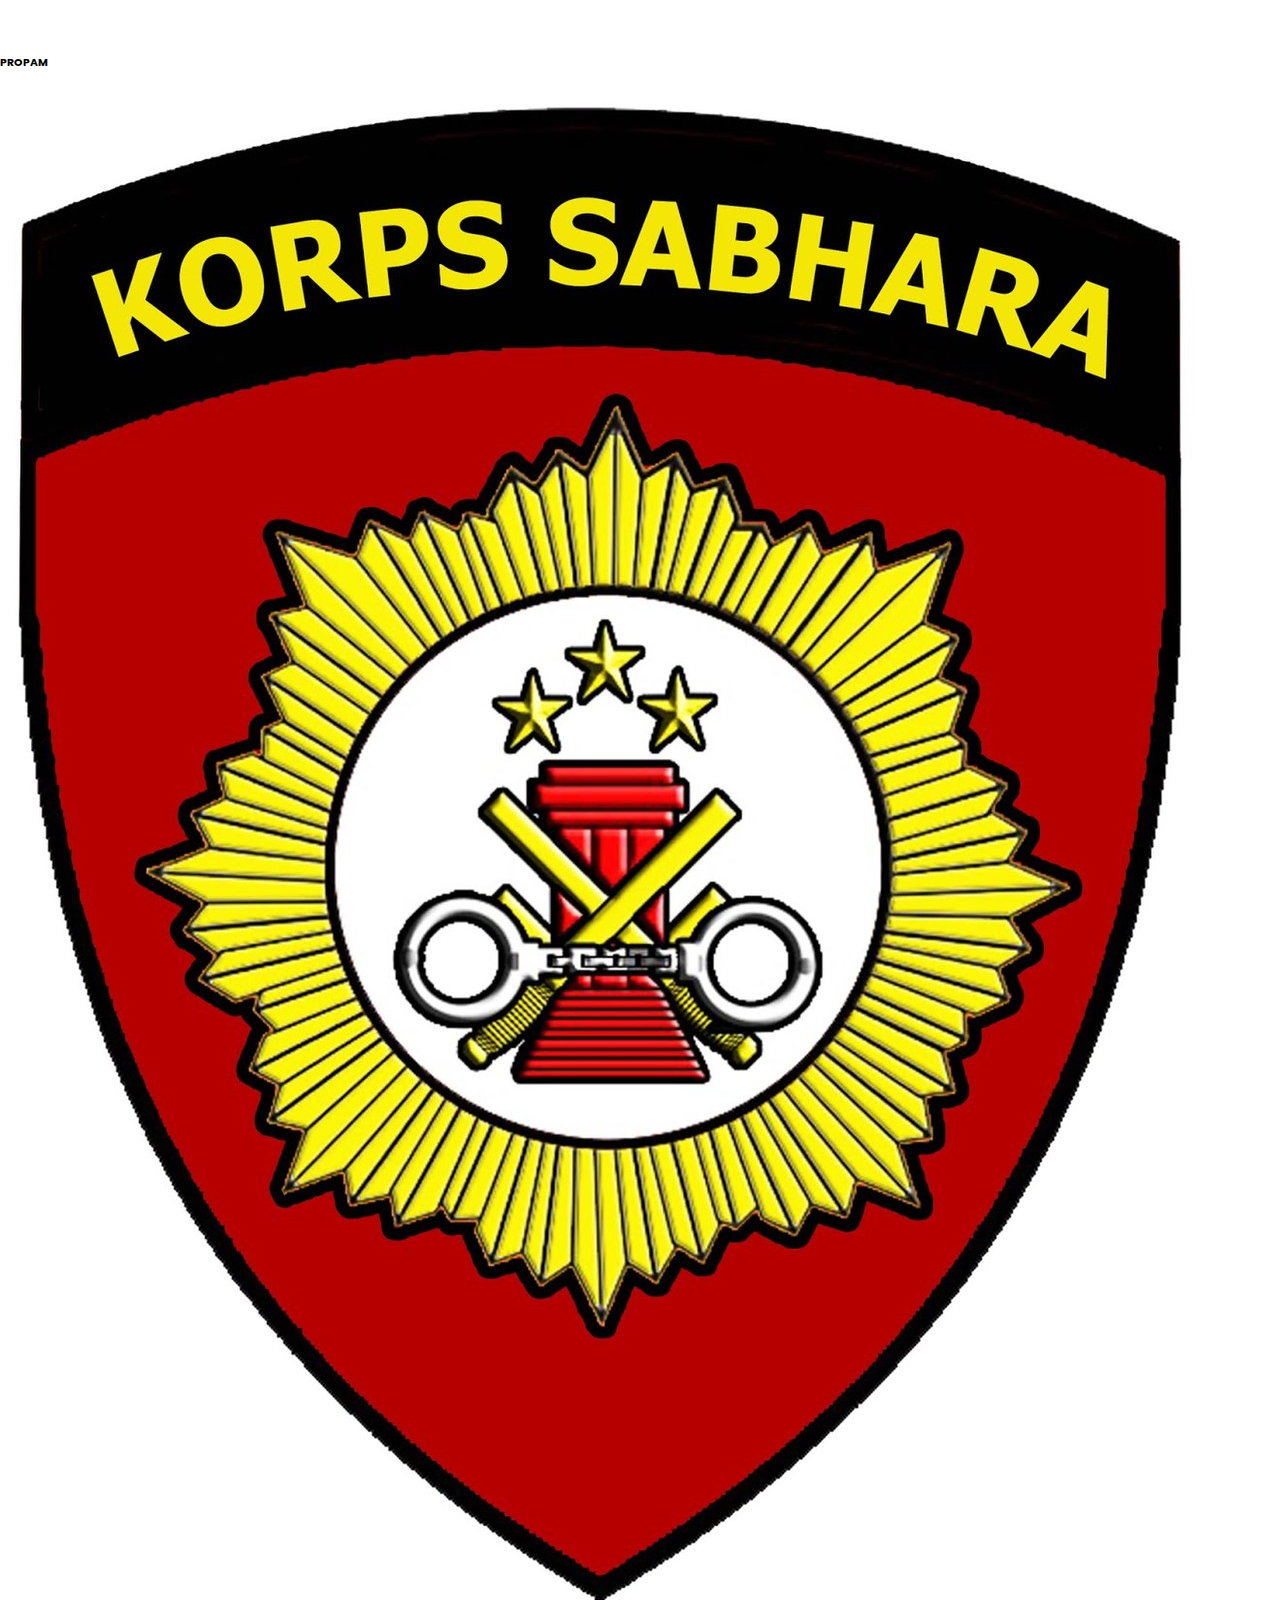
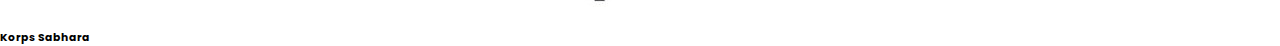
<file: satker.html>
<!DOCTYPE html>
<html lang="en">
<head>
    <meta charset="UTF-8">
    <meta http-equiv="X-UA-Compatible" content="IE=edge">
    <meta name="viewport" content="width=device-width, initial-scale=1.0">
    <title>Satuan Kerja</title>
    <!-- Boxicons -->
    <link href='https://unpkg.com/boxicons@2.1.4/css/boxicons.min.css' rel='stylesheet'>

    <!-- Bootstrap -->
    <!-- <link rel="stylesheet" href="./css/bootstrap.min.css"> -->
    <link href="https://cdn.jsdelivr.net/npm/bootstrap@5.2.3/dist/css/bootstrap.min.css" rel="stylesheet" integrity="sha384-rbsA2VBKQhggwzxH7pPCaAqO46MgnOM80zW1RWuH61DGLwZJEdK2Kadq2F9CUG65" crossorigin="anonymous">

    <!-- Google Font -->
    <link rel="preconnect" href="https://fonts.googleapis.com">
    <link rel="preconnect" href="https://fonts.gstatic.com" crossorigin>
    <link href="https://fonts.googleapis.com/css2?family=Poppins:wght@100;300;400;500;600;700&display=swap" rel="stylesheet">

    <link rel="stylesheet" href="./common.css">
    <style>
        .semua-satker .satker {
            flex-basis: 20%;
            cursor: pointer;
        }
        .satker-img {
            object-fit: contain;
            object-position: center;
        }
        
        @media (max-width: 767px) {
            .semua-satker {
                justify-content: start;
            }
            .semua-satker .satker {
                flex-basis: 33.3%;
                cursor: pointer;
                min-height: 30vh;
                max-height: 30vh;
            }
            main.semua-satker {
                margin-bottom: 100px;
            }
        }
        @media (max-width: 435px) {
            .semua-satker .satker {
                flex-basis: 50%;
            }
        }
    </style>

    
</head>
<body>
    
    <header class="navbar navbar-dark bg-edark">
        <div class="container-fluid d-flex align-items-center">
          <a class="navbar-brand d-flex align-items-center" href="#">
            <img src="./assets/blogo.png" alt="" width="30" height="30" class="d-inline-block align-text-top">
            <p class="d-inline m-0 p-0 ms-4">POLRES SUBANG</p>
          </a>          
          <nav class="w-50 m-0 header-nav">
            <ul class="d-flex list-unstyled ms-auto text-white justify-content-around m-0">
                <li class="nav-item">
                    <a class="nav-link" aria-current="page" href="./">
                        <p class="m-0">Home</p>
                    </a>
                </li>
                <li class="nav-item">
                    <a class="nav-link active" href="./satker.html">
                        <p class="m-0">Satker</p>
                    </a>
                </li>
                <li class="nav-item">
                    <a class="nav-link" href="./berita.html">
                        <p class="m-0">Berita</p>
                    </a>
                </li>
                <li class="nav-item">
                    <a class="nav-link" href="./layanan.html">
                        <p class="m-0">Layanan</p>
                    </a>
                </li>
                <li class="nav-item">
                    <a class="nav-link" href="./profile.html">
                        <p class="m-0">Profile</p>
                    </a>
                </li>
            </ul>
          </nav>
        </div>
    </header>

    <main class="container mt-4">
        <div class="row align-items-center">
            <div class="col-lg-8 d-flex justify-content-between mb-3">
                <h4>Semua Satker</h4>
                <h4>Total: <span id="totalSatker">0</span></h4>
            </div>
            <div class="col-lg-4 mb-3">
                <div class="input-group">
                    <input type="text" class="form-control" placeholder="Cari satuan kerja" aria-label="Cari satuan kerja" aria-describedby="button-addon2">
                    <button class="btn btn-outline-secondary" type="button" id="button-addon2" title="Cari"><i class="bx bx-search-alt-2"></i></button>
                  </div>
            </div>
        </div>
        <div class="row justify-content-center px-3">
            <div class="semua-satker col-12 d-flex flex-wrap">
                <div class="p-lg-3 p-1 satker mb-3 text-center">
                    <div class="border shadow py-2 rounded-3 h-100 w-100">
                        <div class="d-flex justify-content-center h-75 p-2 w-100 text-center">
                            <img src="./assets/Humas_Polri.png" alt="logo" class="img-fluid satker-img w-100">
                        </div>
                        <div class="d-flex justify-content-center">
                            <h6 class="m-0 p-0">HUMAS</h6>
                        </div>
                    </div>
                </div>
                <div class="p-lg-3 p-1 satker mb-3 text-center">
                    <div class="border shadow py-2 rounded-3 h-100 w-100">
                        <div class="d-flex justify-content-center h-75 p-2 w-100 text-center">
                            <img src="./assets/SDM_POLRI.png" alt="logo" class="img-fluid satker-img w-100">
                        </div>
                        <div class="d-flex justify-content-center">
                            <h6 class="m-0 p-0">SDM</h6>
                        </div>
                    </div>
                </div>
                <div class="p-lg-3 p-1 satker mb-3 text-center">
                    <div class="border shadow py-2 rounded-3 h-100 w-100">
                        <div class="d-flex justify-content-center h-75 p-2 w-100 text-center">
                            <img src="./assets/Propam_Polri.png" alt="logo" class="img-fluid satker-img w-100">
                        </div>
                        <div class="d-flex justify-content-center">
                            <h6 class="m-0 p-0">PROPAM</h6>
                        </div>
                    </div>
                </div>
                <div class="p-lg-3 p-1 satker mb-3 text-center">
                    <div class="border shadow py-2 rounded-3 h-100 w-100">
                        <div class="d-flex justify-content-center h-75 p-2 w-100 text-center">
                            <img src="./assets/korps_sabhara.jpg" alt="logo" class="img-fluid satker-img w-100">
                        </div>
                        <div class="d-flex justify-content-center">
                            <h6 class="m-0 p-0">Korps Sabhara</h6>
                        </div>
                    </div>
                </div>
                <!-- 
                <div class="p-lg-3 p-1 satker mb-3 text-center">
                    <div class="border shadow py-2 rounded-3 h-100 w-100">
                        <div class="d-flex justify-content-center h-75 p-2 w-100 text-center">
                            <img src="./assets/blogo.png" alt="logo" class="img-fluid satker-img w-100">
                        </div>
                        <div class="d-flex justify-content-center">
                            <h6 class="m-0 p-0">HUMAS</h6>
                        </div>
                    </div>
                </div> -->
                
                
            </div>
        </div>
    </main>

    <footer class="w-100 bg-edark">
        <nav class="w-100">
            <ul class="list-unstyled d-flex w-100 justify-content-around my-3">
                <li>
                    <a href="./" class="footer-nav-link">
                        <i class='bx bx-home'></i>
                        <small>Home</small>
                    </a>
                </li>
                <li class="active">
                    <a href="./satker.html" class="footer-nav-link">
                        <i class='bx bx-group'></i>
                        <small>Satker</small>
                    </a>
                </li>
                <li>
                    <a href="./berita.html" class="footer-nav-link">
                        <i class='bx bx-news'></i>
                        <small>Berita</small>
                    </a>
                </li>                
                <li>
                    <a href="./layanan.html" class="footer-nav-link">
                        <i class='bx bxs-dashboard'></i>
                        <small>Layanan</small>
                    </a>
                </li>
                <li>
                    <a href="./profile.html" class="footer-nav-link">
                        <i class='bx bxs-user'></i>
                        <small>Profile</small>
                    </a>
                </li>
            </ul>
        </nav>
    </footer>

    <script src="https://code.jquery.com/jquery-3.6.4.js" integrity="sha256-a9jBBRygX1Bh5lt8GZjXDzyOB+bWve9EiO7tROUtj/E=" crossorigin="anonymous"></script>
    <script src="https://cdn.jsdelivr.net/npm/bootstrap@5.2.3/dist/js/bootstrap.bundle.min.js" integrity="sha384-kenU1KFdBIe4zVF0s0G1M5b4hcpxyD9F7jL+jjXkk+Q2h455rYXK/7HAuoJl+0I4" crossorigin="anonymous"></script>
    <script>
        $('.satker').click(e => {
            location.href = './detail-satker.html';
        });
    </script>
</body>
</html>
</file>
<file: common.css>
* {
    margin: 0;
    padding: 0;
    font-family: 'Poppins', sans-serif;
}

.bg-edark {
    background-color: #1b1e23;
}
.text-edark {
    color: #1b1e23;
}

/* Header Navbar Section */
.nav-link, .nav-link:hover { color: white; }
.nav-link.active {
    border-bottom: solid 2px #ffcc00;
}
.nav-link:hover {
    border-bottom: solid 2px #f3db79;
}





/* Footer Section */
footer li {            
    transition: all .55s ease;
}
footer li:hover {
    border-bottom: 5px solid #f3db79;
}
footer li.active {
    border-bottom: 5px solid #ffcc00;
}
.footer-nav-link {
    display: flex;
    flex-direction: column;
    align-items: center;
    color: white;
    text-decoration: none;
}
.footer-nav-link:hover {
    color: whitesmoke;
}
footer { display: none; }

@media (max-width: 660px) {
    .header-nav { display: none; }

    footer { 
        display: block; 
        position: fixed;
        bottom: 0;                
    }      
}
</file>
